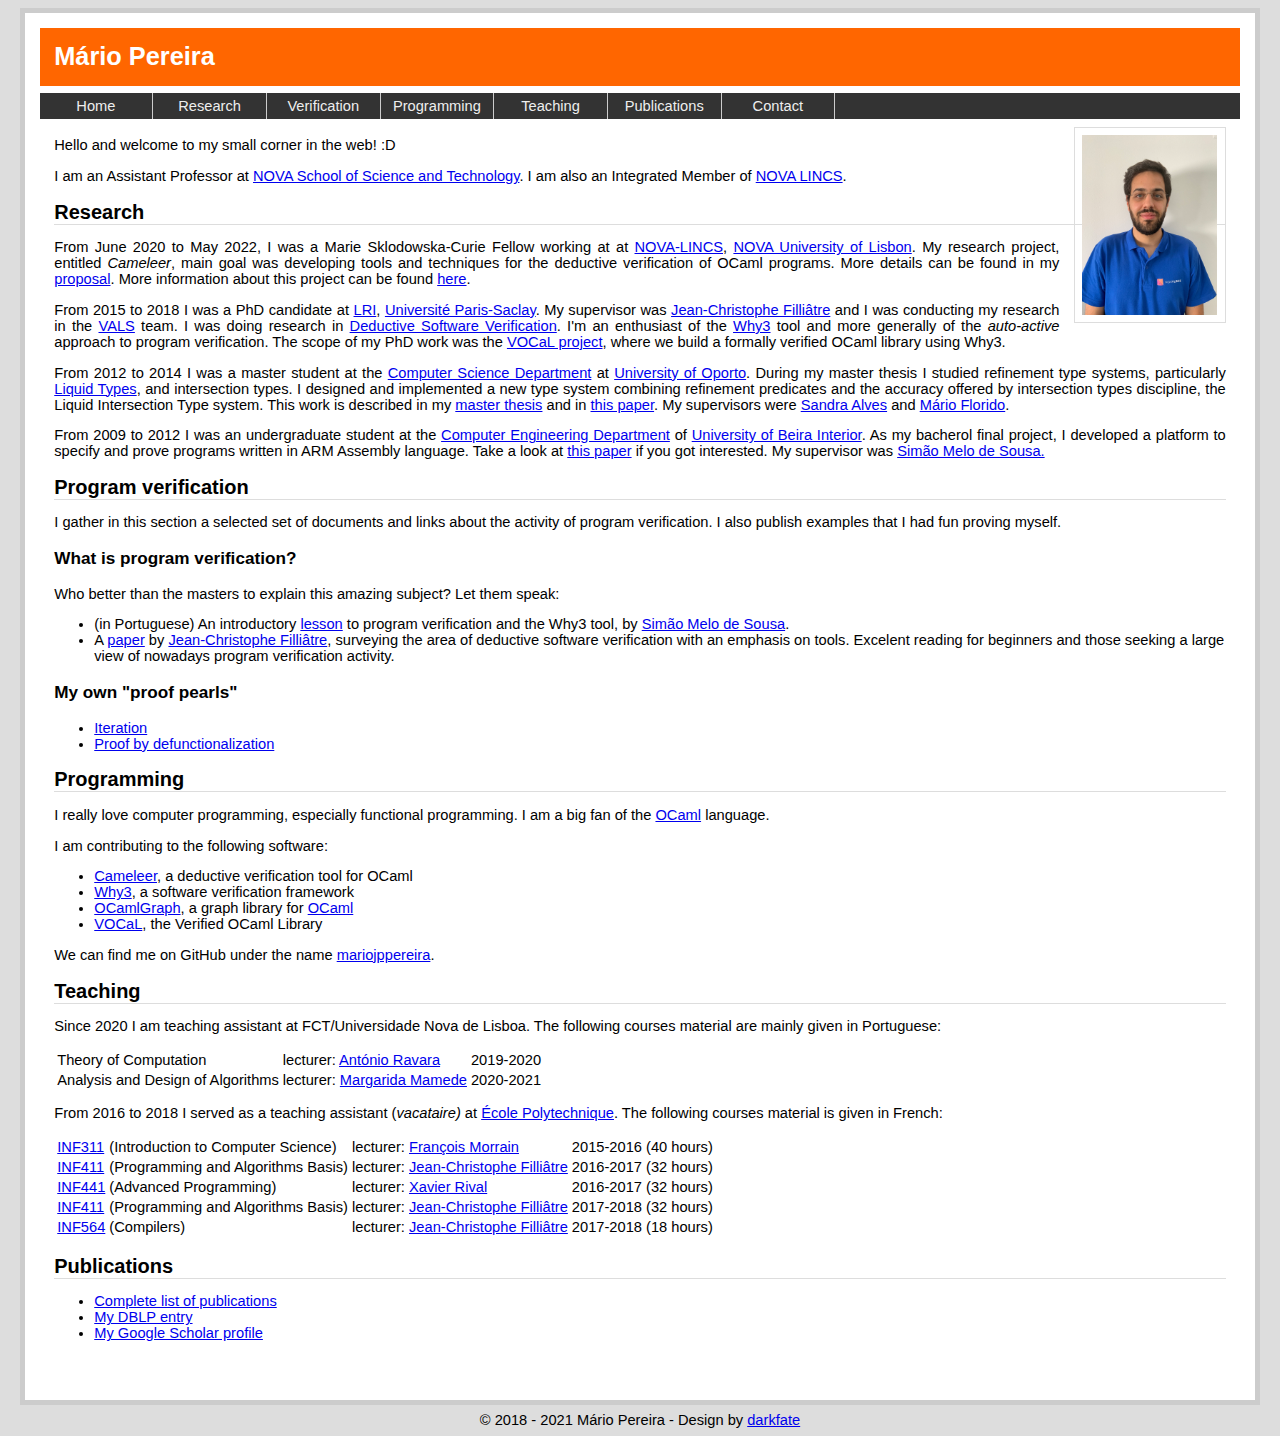
<file: index.html>
<!DOCTYPE html PUBLIC "-//W3C//DTD XHTML 1.0 Strict//EN"
 "http://www.w3.org/TR/xhtml1/DTD/xhtml1-strict.dtd">

<html xmlns="http://www.w3.org/1999/xhtml" xml:lang="en" lang="en">
  <head>
    <meta http-equiv="content-type" content="text/html; charset=utf-8" />
    <title>Mário Pereira</title>
    <link rel="stylesheet" href="css/style.css" type="text/css" media="screen" />
  </head>
  <body>

    <div id="wrap">
      <div id="header">
        <h1>Mário Pereira</h1>
      </div>

      <div id="nav">
        <ul>
	  <li><a href="#">Home</a></li>
	  <li><a href="#research">Research</a></li>
	  <li><a href="#proofs">Verification</a></li>
	  <li><a href="#programming">Programming</a></li>
	  <li><a href="#teaching">Teaching</a></li>
	  <li><a href="#pubs">Publications</a></li>
	  <li><a href="contact.html">Contact</a></li>
        </ul>
      </div>
      <div id="content">
        <a href="images/me.jpg">
          <img src="images/me.jpg" alt="me.jpg"
	       style="height:180px;width:135px;" class="fancy right"/></a>

        <p>Hello and welcome to my small corner in the web! :D</p>

        <p>I am an Assistant Professor
        at <a href="https://www.fct.unl.pt/en">NOVA School of Science and
        Technology</a>. I am also an Integrated Member
        of <a href="http://nova-lincs.di.fct.unl.pt/">NOVA LINCS</a>.</p>

          <!-- <a name="defense"></a> -->
          <!-- <h2>PhD Thesis Defense</h2> -->
          <!-- <p>You can find <a href="defense.html">here</a> information and updates on -->
            <!-- my PhD thesis defense.</p> -->

          <a name="research"></a>
          <h2>Research</h2>

        <p>From June 2020 to May 2022, I was a Marie Sklodowska-Curie Fellow
          working at
          at <a href="http://nova-lincs.di.fct.unl.pt/">NOVA-LINCS</a>,
          <a href="https://www.unl.pt/en">NOVA University of Lisbon</a>. My
          research project, entitled <i>Cameleer</i>, main goal was developing
          tools and techniques for the deductive verification of OCaml
          programs. More details can be found in
          my <a href="897873_Cameleer_ESR.pdf">proposal</a>. More information
          about this project can be found <a href="cameleer.html">here</a>.

        <p>From 2015 to 2018 I was a PhD candidate
	  at <a href="https://www.lri.fr">LRI</a>,
	  <a href="https://www.universite-paris-saclay.fr/en">Université
	    Paris-Saclay</a>. My supervisor
	  was <a href="https://www.lri.fr/~filliatr">Jean-Christophe
	    Filliâtre</a> and I was conducting my research in
	  the <a href="https://vals.lri.fr">VALS</a> team.
          I was doing research in
	  <a href="http://proval.lri.fr/publications/filliatre11sttt.pdf">
	    Deductive Software Verification</a>. I'm an enthusiast of
	  the <a href="http://why3.lri.fr">Why3</a> tool and more
	  generally of the <i>auto-active</i> approach to program
	  verification. The scope of my PhD work was
	  the <a href="https://vocal.lri.fr">VOCaL project</a>, where we build a
	  formally verified OCaml library using Why3.</p>

        <p>From 2012 to 2014 I was a master student at
	  the <a href="http://www.dcc.fc.up.pt">Computer Science
	    Department</a> at <a href="http://www.up.pt">University of
	    Oporto</a>. During my master thesis I studied refinement type
	  systems,
	  particularly
	  <a href="http://goto.ucsd.edu/~rjhala/liquid/haskell/blog/about/">Liquid
	    Types</a>, and intersection types. I designed and
	  implemented a new type system combining refinement
	  predicates and the accuracy offered by intersection types
	  discipline, the Liquid Intersection Type system. This work
	  is described in my
	  <a href="https://repositorio-aberto.up.pt/bitstream/10216/75622/2/31976.pdf"> master
	    thesis</a> and
	  in <a href="http://arxiv.org/abs/1503.04908">this
	    paper</a>. My supervisors
	  were <a href="http://www.dcc.fc.up.pt/~sandra/Home/Home.html">Sandra
	    Alves</a> and <a href="http://www.dcc.fc.up.pt/~amf/">Mário
	    Florido</a>.</p>

        <p>From 2009 to 2012 I was an undergraduate student at
	  the <a href="http://www.di.ubi.pt">Computer Engineering
	    Department</a> of <a href="http://www.ubi.pt">University of Beira
	    Interior</a>. As my bacherol final project, I developed a platform
	  to specify and prove programs written in ARM Assembly
	  language. Take a look
	  at <a href="http://dl.acm.org/citation.cfm?doid=2554850.2555012">this
	    paper</a> if you got interested. My supervisor
	  was <a href="http://www.di.ubi.pt/~desousa">Simão Melo de
	    Sousa.</a></p>

        <a name="proofs"></a>
        <h2>Program verification</h2>

        <p> I gather in this section a selected set of documents and links
          about the activity of program verification. I also publish examples
          that I had fun proving myself.</p>

        <h3>What is program verification?</h3>

        Who better than the masters to explain this amazing subject? Let
        them speak:

        <ul>
	  <li>(in Portuguese) An
	    introductory <a href="http://www.di.ubi.pt/~desousa/why3/">lesson</a>
	    to program verification and the Why3 tool,
	    by <a href="http://www.di.ubi.pt/~desousa">Simão Melo de
	      Sousa</a>.</li>
	  <li>A <a href="http://proval.lri.fr/publications/filliatre11sttt.pdf">
	      paper</a> by <a href="https://www.lri.fr/~filliatr/">Jean-Christophe
	      Filliâtre</a>, surveying the area of deductive software
	    verification with an emphasis on tools. Excelent reading
	    for beginners and those seeking a large view of nowadays
	    program verification activity. </li>
        </ul>

        <h3>My own "proof pearls"</h3>

        <ul>
	  <li><a href="iteration/">Iteration</a></li>
	  <li><a href="defunc/index.html">Proof by defunctionalization</a></li>
        </ul>

        <a name="programming"></a>
        <h2>Programming</h2>

        <p>I really love computer programming, especially functional
	  programming. I am a big fan of
	  the <a href="http://ocaml.org/">OCaml</a> language.</p>

        <p>I am contributing to the following software:</p>

        <ul>
          <li><a href="https://github.com/ocaml-gospel/cameleer">Cameleer</a>,
            a deductive verification tool for OCaml</li>
	  <li><a href="http://why3.lri.fr/">Why3</a>, a software
	    verification framework</li>
	  <li><a href="http://ocamlgraph.lri.fr/">OCamlGraph</a>, a
	    graph library for <a href="http://ocaml.org/">OCaml</a></li>
	  <li><a href="https://vocal.lri.fr">VOCaL</a>, the Verified
	    OCaml Library</li>
        </ul>
        <p></p>

        <p>We can find me on GitHub under the name
          <a href="https://github.com/mariojppereira">mariojppereira</a>.<!--  and on -->
          <!-- GitLab under the -->
          <!-- name <a href="https://gitlab.inria.fr/mparreir">mparreir</a>. --></p>

        <a name="teaching"></a>
        <h2>Teaching</h2>

        <p> Since 2020 I am teaching assistant at FCT/Universidade Nova de
          Lisboa. The following courses material are mainly given in
          Portuguese:</p>

        <table>
          <tr>
            <td>Theory of Computation</td>
            <td>lecturer: <a href="http://ctp.di.fct.unl.pt/~aravara/">António
                Ravara</td>
            <td>2019-2020</td>
            </tr>
          <tr>
            <td>Analysis and Design of Algorithms</td>
            <td>lecturer: <a href="https://nova-lincs.di.fct.unl.pt/person/23">Margarida
            Mamede</td>
            <td>2020-2021</td>
            </tr>
          </table>

          <p>From 2016 to 2018 I served as a teaching assistant
            (<i>vacataire)</i> at
            <a href="https://www.polytechnique.edu/">École
	      Polytechnique</a>. The following courses material is given in
	    French:</p>
          <table>
	    <tr>
	      <td><a href="http://www.enseignement.polytechnique.fr/informatique/INF311/">INF311</a></td>
	      <td>(Introduction to Computer Science)</td>
	      <td>lecturer:
	        <a href="http://www.lix.polytechnique.fr/Labo/Francois.Morain/">
	          François Morrain</a></td>
	      <td>2015-2016 (40 hours)</td></tr>
	    <tr>
	      <td><a href="http://www.enseignement.polytechnique.fr/informatique/INF411/">INF411</a></td>
	      <td>(Programming and Algorithms Basis)</td>
	      <td>lecturer:
	        <a href="https://www.lri.fr/~filliatr/">
	          Jean-Christophe Filliâtre</a></td>
	      <td>2016-2017 (32 hours)</td></tr>
	    <tr>
	      <td><a href="https://www.enseignement.polytechnique.fr/informatique/INF441/">INF441</a></td>
	      <td>(Advanced Programming)</td>
	      <td>lecturer:
	        <a href="http://www.di.ens.fr/~rival/">
	          Xavier Rival</a></td>
	      <td>2016-2017 (32 hours)</td></tr>
	    <tr><td><a href="http://www.enseignement.polytechnique.fr/informatique/INF411/">INF411</a></td>
	      <td>(Programming and Algorithms Basis)</td>
	      <td>lecturer:
	        <a href="https://www.lri.fr/~filliatr/">
	          Jean-Christophe Filliâtre</a></td>
	      <td>2017-2018 (32 hours)</td></tr>
	    <tr>
	      <td><a href="http://www.enseignement.polytechnique.fr/informatique/INF564/">INF564</a></td>
	      <td>(Compilers)</td>
	      <td>lecturer:
	        <a href="https://www.lri.fr/~filliatr/">
	          Jean-Christophe Filliâtre</a></td>
	      <td>2017-2018 (18 hours)</td></tr>
          </table>

          <a name="pubs"></a>
          <h2>Publications</h2>
          <ul>
	    <li><a href="pereira.html">
	        Complete list of publications</a></li>
	    <li><a href="http://dblp.uni-trier.de/pers/hd/p/Pereira:M=aacute=rio">My
	        DBLP entry</a></li>
	    <li><a href="https://scholar.google.fr/citations?user=KBd-9yUAAAAJ&hl=en">My
	        Google Scholar profile</a></li>
          </ul>

        </div>
        </div>
        <div id="footer">
          &copy; 2018 - 2021 Mário Pereira - Design
          by <a href="http://darkfate.info/">darkfate</a>
        </div>
        </body>
      </html>
</file>
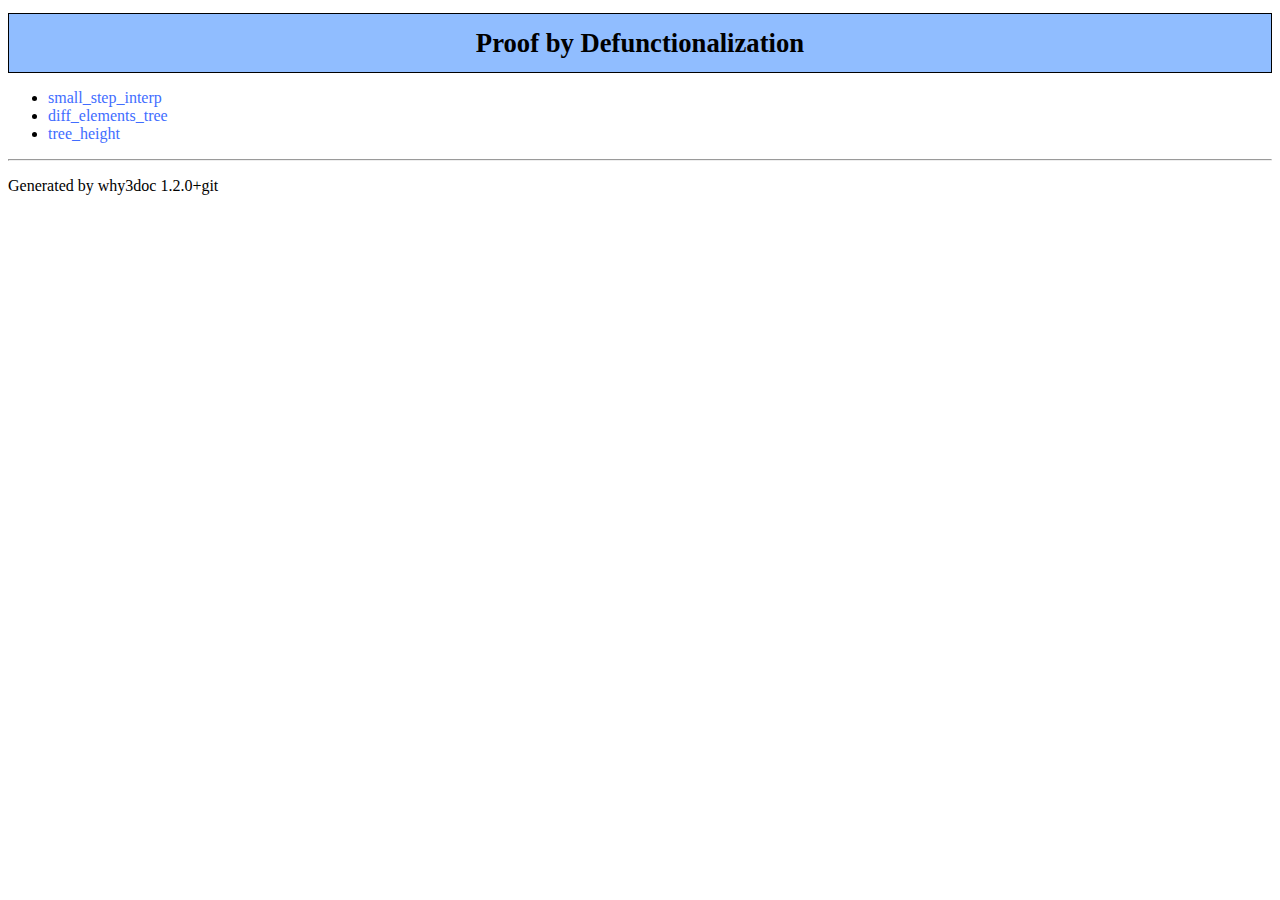
<file: defunc/index.html>
<!DOCTYPE HTML PUBLIC "-//W3C//DTD HTML 4.01//EN"
"http://www.w3.org/TR/html4/strict.dtd">
<html>
<head>
<meta http-equiv="Content-Type" content="text/html;charset=utf-8">
<link rel="stylesheet" href="style.css" type="text/css">
<title>Proof by Defunctionalization</title>
</head>
<body>
<div class="why3doc">
<h1>Proof by Defunctionalization</h1>
<ul>
<li> <a href="small_step_interp.html">small_step_interp</a>  </li>
<li> <a href="diff_elements_tree.html">diff_elements_tree</a>  </li>
<li> <a href="tree_height.html">tree_height</a>  </li>
</ul>
</div>
<hr>
<p>Generated by why3doc 1.2.0+git</p>
</body>
</html>
</file>
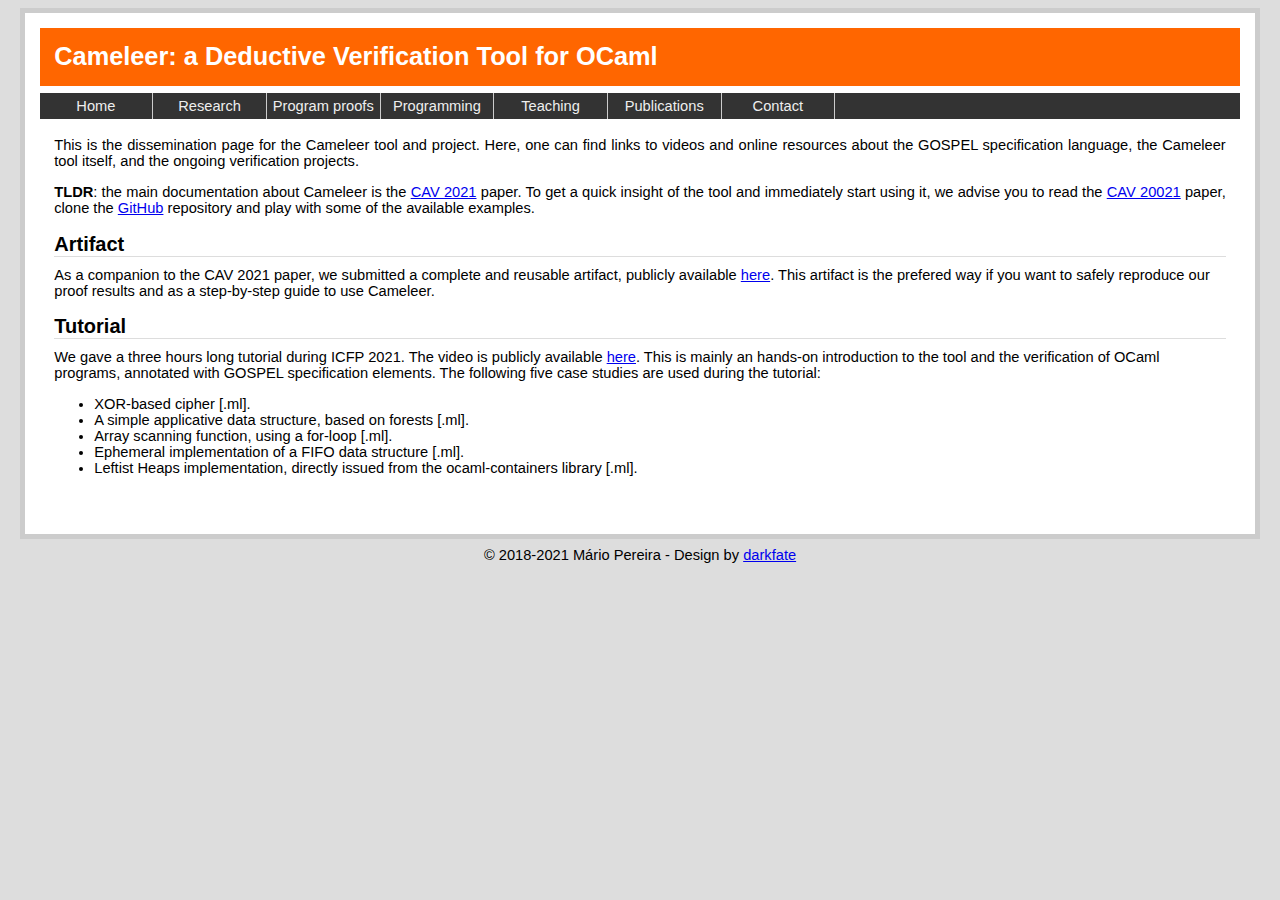
<file: cameleer.html>
<!DOCTYPE html PUBLIC "-//W3C//DTD XHTML 1.0 Strict//EN"
 "http://www.w3.org/TR/xhtml1/DTD/xhtml1-strict.dtd">

<html xmlns="http://www.w3.org/1999/xhtml" xml:lang="en" lang="en">
  <head>
    <meta http-equiv="content-type" content="text/html; charset=utf-8" />
    <title>Cameleer</title>
    <link rel="stylesheet" href="css/style.css" type="text/css" media="screen" />
  </head>
  <body>

    <div id="wrap">
      <div id="header">
        <h1>Cameleer: a Deductive Verification Tool for OCaml</h1>
      </div>

      <div id="nav">
        <ul>
	  <li><a href="index.html">Home</a></li>
	  <li><a href="index.html#research">Research</a></li>
	  <li><a href="index.html#proofs">Program proofs</a></li>
	  <li><a href="index.html#programming">Programming</a></li>
	  <li><a href="index.html#teaching">Teaching</a></li>
	  <li><a href="index.html#pubs">Publications</a></li>
	  <li><a href="#">Contact</a></li>
        </ul>
      </div>

      <div id="content">

        <p>This is the dissemination page for the Cameleer tool and
          project. Here, one can find links to videos and online resources about
          the GOSPEL specification language, the Cameleer tool itself, and the
          ongoing verification projects.</p>

        <p><b>TLDR</b>: the main documentation about Cameleer is
          the <a href="papers/cameleer_cav21.pdf">CAV 2021</a> paper. To get a
          quick insight of the tool and immediately start using it, we advise
          you to read the <a href="papers/cameleer_cav21.pdf">CAV 20021</a>
          paper, clone
          the <a href="https://github.com/ocaml-gospel/cameleer">GitHub</a>
          repository and play with some of the available examples.</p>

        <a name="artifact"></a>
        <h2>Artifact</h2>

        As a companion to the CAV 2021 paper, we submitted a complete and
        reusable artifact, publicly
        available <a href="cav2021_ae.html">here</a>. This artifact is the
        prefered way if you want to safely reproduce our proof results and as a
        step-by-step guide to use Cameleer.

        <a name="tutorial"></a>
        <h2>Tutorial</h2>

        We gave a three hours long tutorial during ICFP 2021. The video is
        publicly
        available <a href="https://www.youtube.com/watch?v=frMKr-5RaD4">here</a>. This
        is mainly an hands-on introduction to the tool and the verification of
        OCaml programs, annotated with GOSPEL specification elements. The
        following five case studies are used during the tutorial:
        <ul>
          <li>XOR-based cipher [.ml].</li>
          <li>A simple applicative data structure, based on forests [.ml].</li>
          <li>Array scanning function, using a for-loop [.ml].</li>
          <li>Ephemeral implementation of a FIFO data structure [.ml].</li>
          <li>Leftist Heaps implementation, directly issued from the
          ocaml-containers library [.ml].</li>
        </ul>

      </div>
    </div>
    <div id="footer">
      &copy; 2018-2021 Mário Pereira - Design
      by <a href="http://darkfate.info/">darkfate</a>
    </div>
  </body>
</html>
</file>
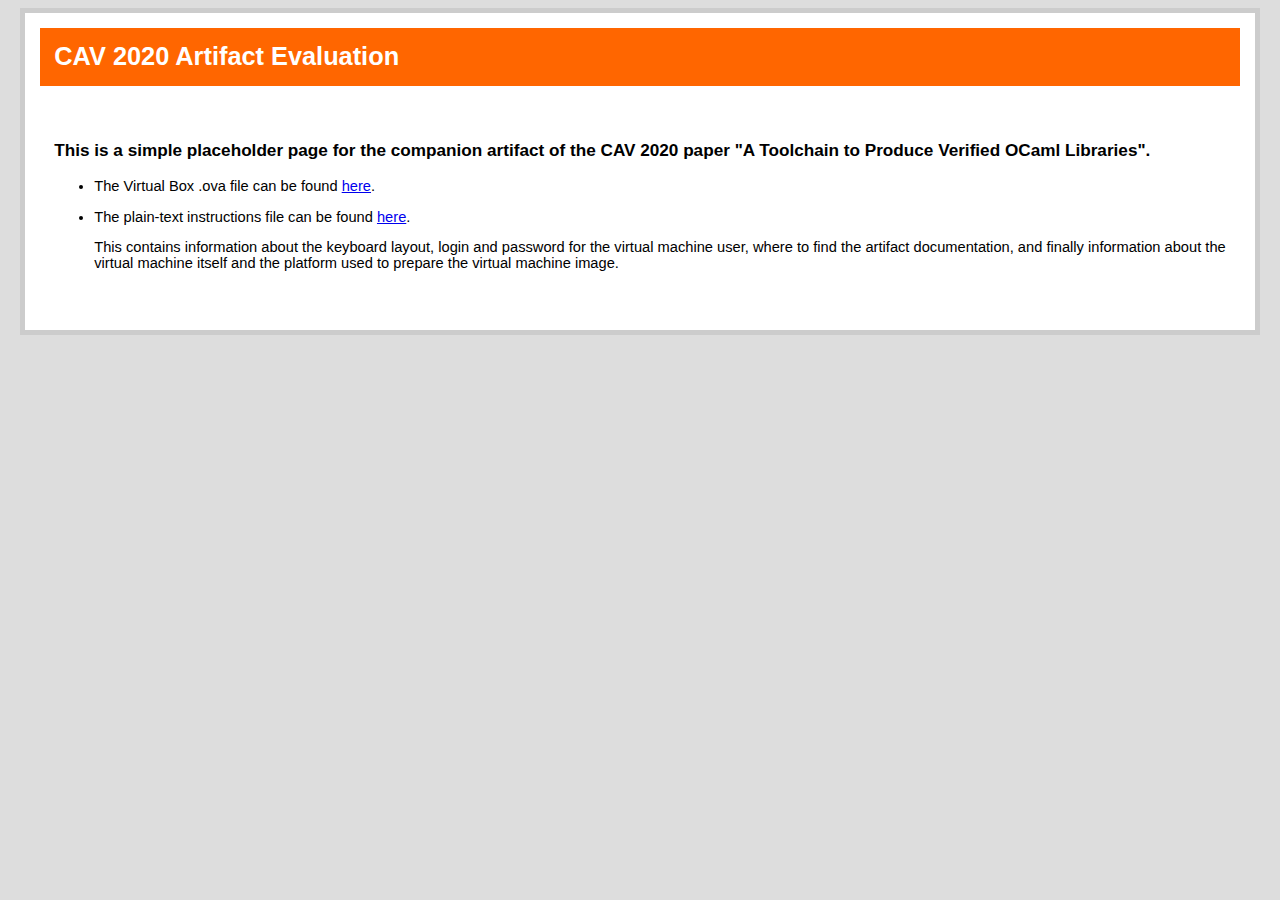
<file: cav2020_ae.html>
<!DOCTYPE html PUBLIC "-//W3C//DTD XHTML 1.0 Strict//EN"
    "http://www.w3.org/TR/xhtml1/DTD/xhtml1-strict.dtd">

<html xmlns="http://www.w3.org/1999/xhtml" xml:lang="en" lang="en">
<head>
<meta http-equiv="content-type" content="text/html; charset=utf-8" />
<title>CAV 2020 Artifact Evaluation</title>
<link rel="stylesheet" href="css/style.css" type="text/css" media="screen" />
</head>
<body>
  <div id="wrap">
    <div id="header">
      <h1>CAV 2020 Artifact Evaluation</h1>
    </div>

    <div id="content">
      <h3>This is a simple placeholder page for the companion artifact of the
      CAV 2020 paper "A Toolchain to Produce Verified OCaml Libraries".</h3>
      <ul>
	<li>The Virtual Box .ova file can be found
	<a href="https://drive.google.com/open?id=1v3WN_F_FEbHJU_ZxHUiegtiEeDhXTGFT">here</a>.<p></p></li>
	<li><p>The plain-text instructions file can be
	    found <a href=README.md>here</a>.</p>
          <p>This contains information about the keyboard layout, login and
	password for the virtual machine user, where to find the artifact
	documentation, and finally information about the virtual machine itself
	and the platform used to prepare the virtual machine
	image.</p></li><p></p>
      </ul>
    </div>
</body>
</html>
</file>
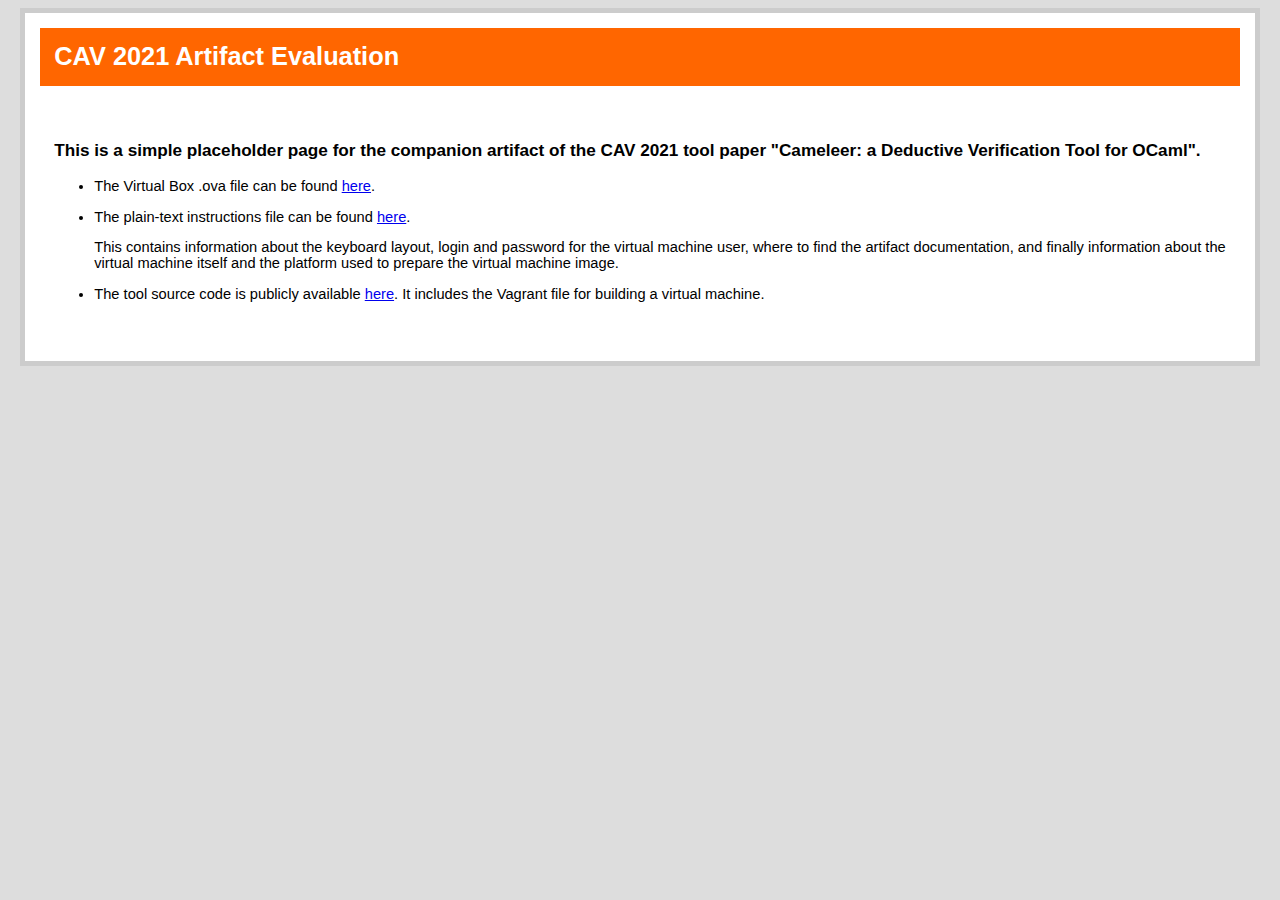
<file: cav2021_ae.html>
<!DOCTYPE html PUBLIC "-//W3C//DTD XHTML 1.0 Strict//EN"
    "http://www.w3.org/TR/xhtml1/DTD/xhtml1-strict.dtd">

<html xmlns="http://www.w3.org/1999/xhtml" xml:lang="en" lang="en">
<head>
<meta http-equiv="content-type" content="text/html; charset=utf-8" />
<title>CAV 2021 Artifact Evaluation</title>
<link rel="stylesheet" href="css/style.css" type="text/css" media="screen" />
</head>
<body>
  <div id="wrap">
    <div id="header">
      <h1>CAV 2021 Artifact Evaluation</h1>
    </div>

    <div id="content">
      <h3>This is a simple placeholder page for the companion artifact of the
      CAV 2021 tool paper "Cameleer: a Deductive Verification Tool for
      OCaml".</h3>
      <ul>
	<li>The Virtual Box .ova file can be found
	<a href="http://doi.org/10.5281/zenodo.4724119">here</a>.<p></p></li>

	<li><p>The plain-text instructions file can be
	    found <a href=README.md>here</a>.</p>

          <p>This contains information about the keyboard layout, login and
	password for the virtual machine user, where to find the artifact
	documentation, and finally information about the virtual machine itself
	and the platform used to prepare the virtual machine
	image.</p></li>

        <li><p>The tool source code is publicly
        available <a href="https://github.com/ocaml-gospel/cameleer">here</a>. It
        includes the Vagrant file for building a virtual machine.</p></li>
      </ul>
    </div>
</body>
</html>
</file>
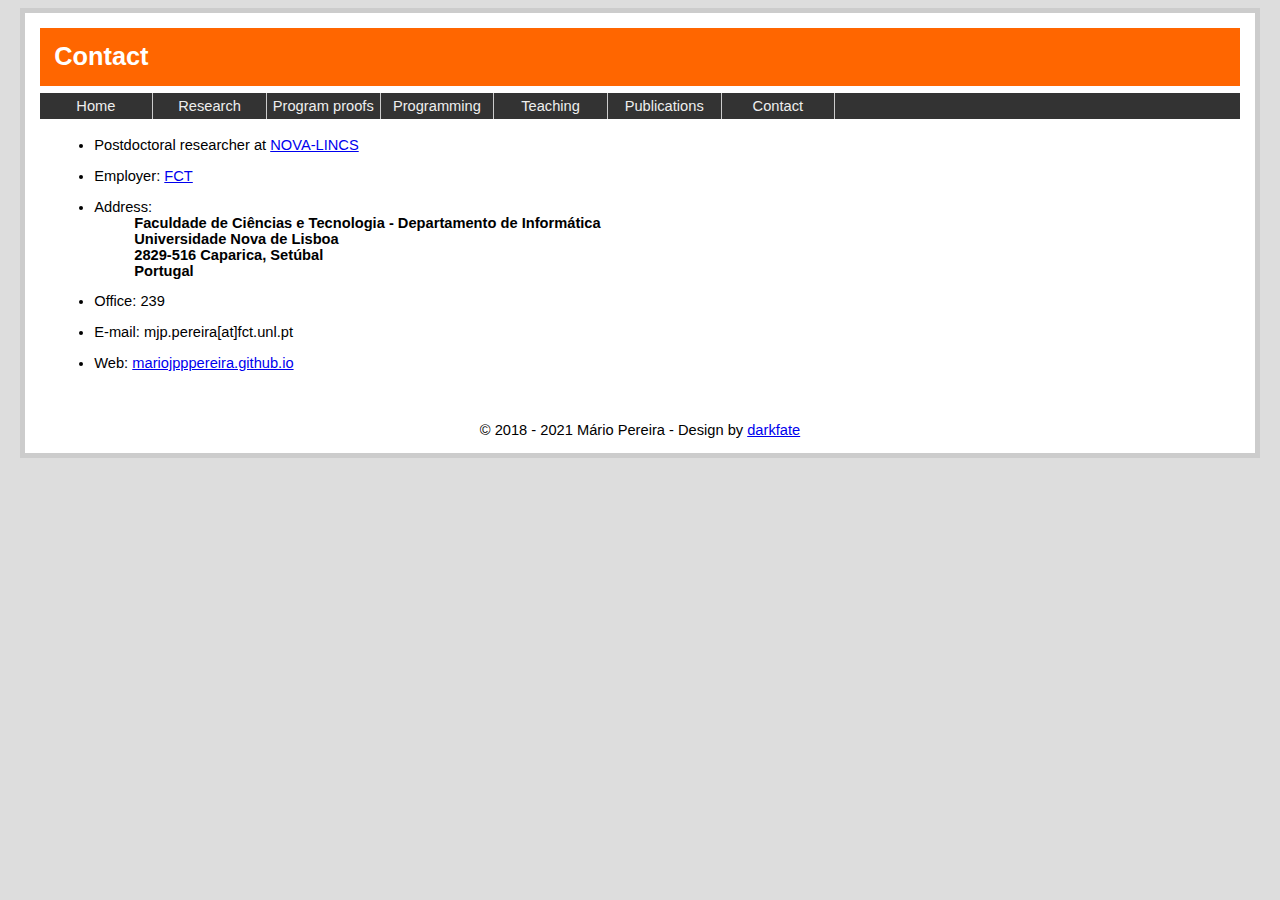
<file: contact.html>
<!DOCTYPE html PUBLIC "-//W3C//DTD XHTML 1.0 Strict//EN"
    "http://www.w3.org/TR/xhtml1/DTD/xhtml1-strict.dtd">

<html xmlns="http://www.w3.org/1999/xhtml" xml:lang="en" lang="en">
<head>
<meta http-equiv="content-type" content="text/html; charset=utf-8" />
<title>Contact</title>
<link rel="stylesheet" href="css/style.css" type="text/css" media="screen" />
</head>
<body>
  <div id="wrap">
    <div id="header">
      <h1>Contact</h1>
    </div>

    <div id="nav">
      <ul>
	<li><a href="index.html">Home</a></li>
	<li><a href="index.html#research">Research</a></li>
	<li><a href="index.html#proofs">Program proofs</a></li>
	<li><a href="index.html#programming">Programming</a></li>
	<li><a href="index.html#teaching">Teaching</a></li>
	<li><a href="index.html#pubs">Publications</a></li>
	<li><a href="#">Contact</a></li>
      </ul>
    </div>

    <div id="content">
      <ul>
	<li>Postdoctoral researcher
	at <a href="http://nova-lincs.di.fct.unl.pt/">NOVA-LINCS</a><p></p></li>
	<li>Employer: <a href="http://www.fct.pt">FCT</a><p></p></li>
	<li>Address:
	  <dl>
            <dd><b>Faculdade de Ciências e Tecnologia - Departamento de
            Informática</b></dd>
	    <dd><b>Universidade Nova de Lisboa</b><dd>
	    <dd><b>2829-516 Caparica, Setúbal</b></dd>
	    <dd><b>Portugal</b></dd>
	  </dl><p></p></li>
	<li>Office: 239</li><p></p>
	<li>E-mail: mjp.pereira[at]fct.unl.pt</li><p></p>
	<li>Web: <a href="https://mariojppereira.github.io">
	    mariojpppereira.github.io</a></li><p></p>
      </ul>
    </div>
  <div id="footer">
    &copy; 2018 - 2021 Mário Pereira - Design
    by <a href="http://darkfate.info/">darkfate</a>
  </div>
</body>
</html>
</file>
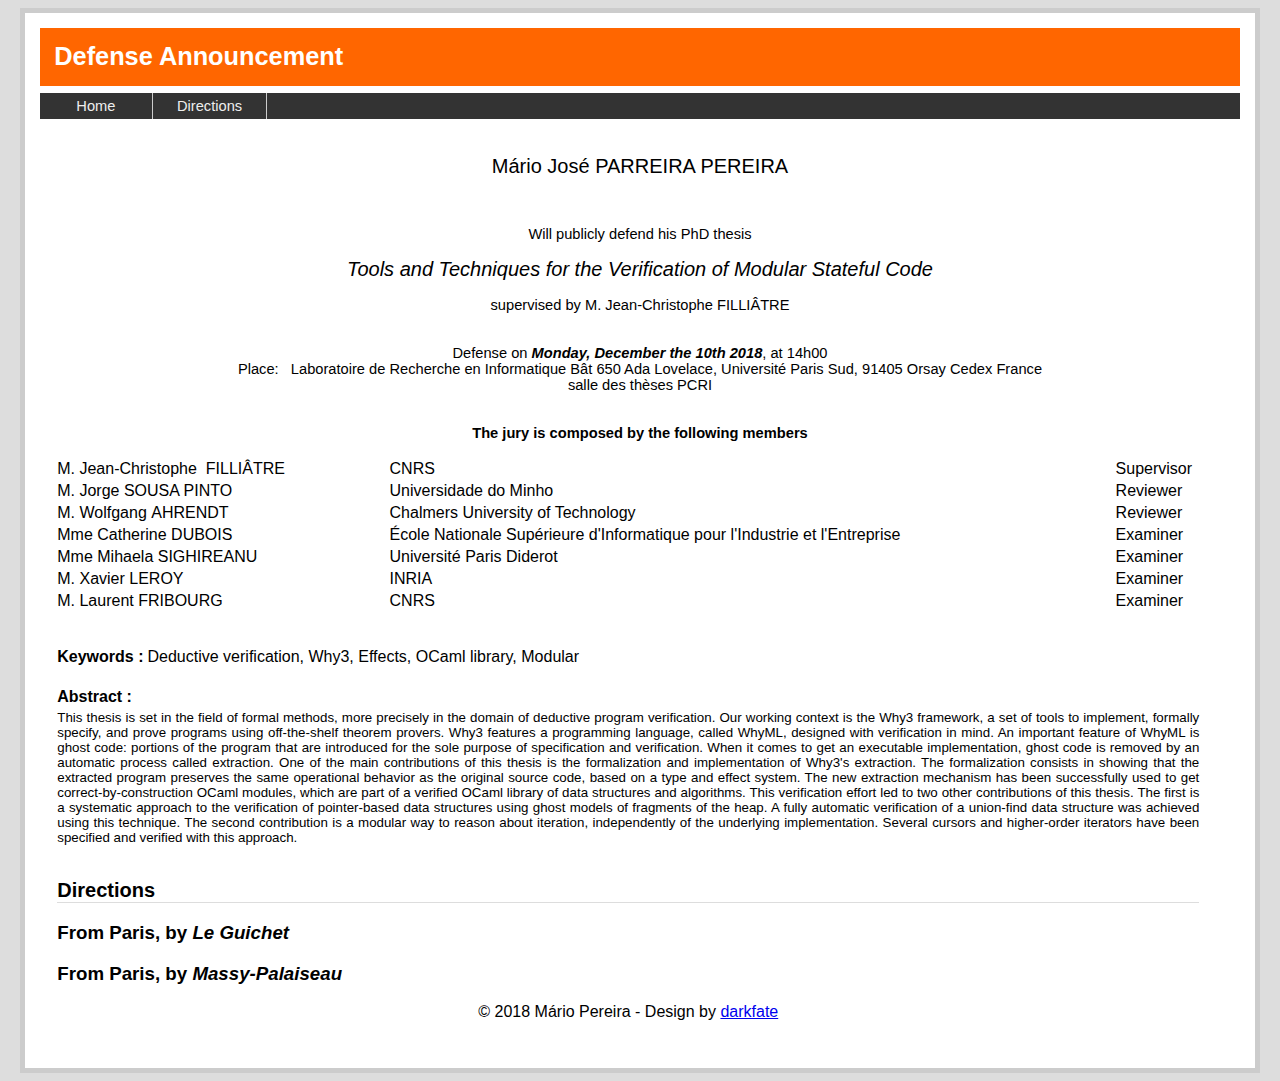
<file: defense.html>
<html xmlns="http://www.w3.org/1999/xhtml" lang="fr-FR" xml:lang="fr-FR">
  <head>
    <title>Defense details</title>
    <link rev="made" href="mailto:adum%40contact.asso.fr" />
    <meta name="author" content="Association Contact" />
    <meta name="copyright" content="Adum - Association Contact - &copy; " />
    <meta name="keywords" content="Soutenance" />
    <link rel="stylesheet" type="text/css" href="css/style.css" media="print, screen"/>
    <!--/* <![CDATA[ */
        *{background-color:#ffffff !important;}


        /* ]]> */-->
</style>
<meta http-equiv="content-type" content="text/html; charset=utf-8" />
<script src="https://ajax.googleapis.com/ajax/libs/jquery/3.3.1/jquery.min.js"></script>
</head>

<body>

  <div id="wrap">
    <div id="header"><h1>Defense Announcement</h1></div>

    <div id="nav">
      <ul>
	<li><a href="index.html">Home</a></li>
        <li><a href="#directions">Directions</a></li>
      </ul>
    </div>

    <div id="content">
      <center>
        <br><br>  <span style='font-size:15pt; '>Mário José PARREIRA PEREIRA</span><br><br>
        <br><br>Will publicly defend his PhD thesis<br><br>
        <i style='font-size:15pt;' >Tools and Techniques for the Verification of
          Modular Stateful Code</i>
        <br/><br/>supervised by M. Jean-Christophe FILLIÂTRE<br />
        <br /><br/>Defense on <b><i>Monday, December the 10th 2018</i></b>, at
          14h00</b>

<br />Place: &nbsp; Laboratoire de Recherche en Informatique
Bât 650 Ada Lovelace, Université Paris Sud, 91405 Orsay Cedex France
<br/>salle des thèses PCRI <br><br/><br/>
<b>The jury is composed by the following members</b><br><br>
</center><table width=100% border=0><tr>
    <td>M. Jean-Christophe&nbsp;<span style="text-transform:uppercase;">
    FILLIâTRE</span>
    </td><td>&nbsp;</td> <td>CNRS</td><td>&nbsp;</td> <td>Supervisor</td>
  </tr><tr>

    <td>M. Jorge&nbsp;<span style="text-transform:uppercase;">SOUSA PINTO</span> </td><td>&nbsp;</td>
    <td>Universidade do Minho</td><td>&nbsp;</td> <td>Reviewer</td>
  </tr><tr>

    <td>M. Wolfgang&nbsp;<span style="text-transform:uppercase;">AHRENDT</span> </td><td>&nbsp;</td>
    <td>Chalmers University of Technology</td><td>&nbsp;</td> <td>Reviewer</td>
  </tr><tr>

    <td>Mme Catherine&nbsp;<span style="text-transform:uppercase;">DUBOIS</span> </td><td>&nbsp;</td>
    <td>École Nationale Supérieure d'Informatique pour l'Industrie et l'Entreprise</td><td>&nbsp;</td>
    <td>Examiner </td>
  </tr><tr>

    <td>Mme
      Mihaela&nbsp;<span style="text-transform:uppercase;">SIGHIREANU</span> </td><td>&nbsp;</td>
    <td>Université Paris Diderot</td><td>&nbsp;</td>
    <td>Examiner </td>

  </tr><tr>
    <td>M. Xavier&nbsp;<span style="text-transform:uppercase;">LEROY</span> </td><td>&nbsp;</td>
    <td>INRIA</td><td>&nbsp;</td>
    <td>Examiner </td>

  </tr><tr>
    <td>M. Laurent&nbsp;<span style="text-transform:uppercase;">FRIBOURG</span> </td><td>&nbsp;</td>
    <td>CNRS</td><td>&nbsp;</td>
    <td>Examiner </td>

</tr></table><br /><br /></center>
<table><tr><td valign='top'><b>Keywords&nbsp;:</b> </td><td valign="top">
      Deductive verification, Why3, Effects, OCaml library,
      Modular</td></tr></table><br />
<table width="98%" border=0><tr><td><b>Abstract&nbsp;:</b>
      &nbsp;</td></tr>
  <tr><td><div style="font-size:10.0pt;text-align:justify;">
        This thesis is set in the field of formal
        methods, more precisely in the domain of deductive program
        verification. Our working context is the Why3 framework, a set of
        tools to implement, formally specify, and prove programs using
        off-the-shelf theorem provers. Why3 features a programming language,
        called WhyML, designed with verification in mind. An important
        feature of WhyML is ghost code: portions of the program that are
        introduced for the sole purpose of specification and
        verification. When it comes to get an executable implementation,
        ghost code is removed by an automatic process called extraction. One
        of the main contributions of this thesis is the formalization and
        implementation of Why3's extraction. The formalization consists in
        showing that the extracted program preserves the same operational
        behavior as the original source code, based on a type and effect
        system.  The new extraction mechanism has been successfully used to
        get correct-by-construction OCaml modules, which are part of a
        verified OCaml library of data structures and algorithms.  This
        verification effort led to two other contributions of this thesis.
        The first is a systematic approach to the verification of
        pointer-based data structures using ghost models of fragments of the
        heap. A fully automatic verification of a union-find data structure
        was achieved using this technique.  The second contribution is a
        modular way to reason about iteration, independently of the
        underlying implementation. Several cursors and higher-order
        iterators have been specified and verified with this
        approach.
      </div><br>

      <a name="directions">
        <h2>Directions</h2>

        <div class="text_container">
          <h3>From Paris, by <i>Le Guichet</i></h3>

          <div>
            <ul>
              <li>From Paris, take the B line from the RER service
                direction <b>St. Remy les Chevreuse</b>.
              <li>Get off at <b>Le Guichet</b> station.
              <li>Walk until the bus stop, as shown in the following map:<br>

                <iframe src="https://www.google.com/maps/embed?pb=!1m26!1m12!1m3!1d529.3483770777231!2d2.191378914862173!3d48.706201761448305!2m3!1f0!2f0!3f0!3m2!1i1024!2i768!4f13.1!4m11!3e2!4m5!1s0x47e678a48d953e11%3A0x27025592fde7ac0!2sGare+du+Guichet%2C+Rue+de+Verdun%2C+91400+Orsay!3m2!1d48.7049206!2d2.1913853999999997!4m3!3m2!1d48.706246!2d2.191648!5e1!3m2!1sen!2sfr!4v1542644765916"
                        width="600" height="450" frameborder="0" style="border:0"
                        allowfullscreen></iframe>
              <li>Take the line 9 of the bus, direction <b>Gare de
                  Jouy-en-Josas</b>
                or <b>SACLAY Cepr</b>.
              <li>Get off at <b>Université Paris-Saclay</b> station.
              <li>Walk until the <b>LRI, Laboratoire de Recherche en
                  Informatique</b>, as shown in the following map:<br>
                <iframe src="https://www.google.com/maps/embed?pb=!1m26!1m12!1m3!1d848.4116848080681!2d2.1692728792759586!3d48.71222299870458!2m3!1f0!2f0!3f0!3m2!1i1024!2i768!4f13.1!4m11!3e2!4m3!3m2!1d48.7119463!2d2.1715173!4m5!1s0x47e67f4ee0ba7d8b%3A0x566a06a0cd1acf1d!2sLaboratoire+de+Recherche+en+Informatique%2C+B%C3%A2t+650%2C+Rue+Noetzlin%2C+Gif-sur-Yvette!3m2!1d48.7124995!2d2.1682590999999998!5e1!3m2!1sen!2sfr!4v1542655498285"
                        width="600" height="450" frameborder="0"
                        style="border:0"
                        allowfullscreen></iframe>
              <li>Once arrived at <b>LRI</b> please present yourself to the
                reception desk or call someone in the inside.
            </ul>
          </div>
        </div>

        <div class="text_container">
          <h3>From Paris, by <i>Massy-Palaiseau</i></h3>

          <div>
            <ul>
              <li>From Paris, take the B line from the RER service
                direction <b>St. Remy les Chevreuse</b>
                or <b>Massy-Palaiseau</b>.
              <li>Get off at <b>Massy-Palaiseau</b> station.
              <li>Walk until the bus stop, as shown in the following map:<br>

                <iframe src="https://www.google.com/maps/embed?pb=!1m25!1m11!1m3!1d526.0896881152771!2d2.258210810006267!3d48.72345222566405!2m2!1f0!2f0!3m2!1i1024!2i768!4f13.1!4m11!3e2!4m3!3m2!1d48.7234754!2d2.2581143999999997!4m5!1s0x47e67825d42254d3%3A0x46b4bd25a59aa0f1!2sMassy-Palaiseau+RER%2C+91300+Massy!3m2!1d48.725255!2d2.2606664999999997!5e1!3m2!1sen!2sfr!4v1542654296517"
                        width="600" height="450" frameborder="0"
                        style="border:0"
                        allowfullscreen></iframe>

              <li>Take the line 91.06 B/C of the bus, direction <b>Christ de
                  Saclay</b>.
              <li>Get off at <b>Université Paris-Saclay</b> station.
              <li>Walk until the <b>LRI, Laboratoire de Recherche en
                  Informatique</b>, as shown in the following map:<br>
                <iframe src="https://www.google.com/maps/embed?pb=!1m26!1m12!1m3!1d848.4116848080681!2d2.1692728792759586!3d48.71222299870458!2m3!1f0!2f0!3f0!3m2!1i1024!2i768!4f13.1!4m11!3e2!4m3!3m2!1d48.7119463!2d2.1715173!4m5!1s0x47e67f4ee0ba7d8b%3A0x566a06a0cd1acf1d!2sLaboratoire+de+Recherche+en+Informatique%2C+B%C3%A2t+650%2C+Rue+Noetzlin%2C+Gif-sur-Yvette!3m2!1d48.7124995!2d2.1682590999999998!5e1!3m2!1sen!2sfr!4v1542655498285"
                        width="600" height="450" frameborder="0"
                        style="border:0"
                        allowfullscreen></iframe>
              <li>Once arrived at <b>LRI</b> please present yourself to the
                reception desk or call someone in the inside.
            </ul>
          </div>
        </div>
</div>

<div id="footer">
  &copy; 2018 Mário Pereira - Design
  by <a href="http://darkfate.info/">darkfate</a>
</div>

<script type="text/javascript">
  $(document).ready(function(){
  $('.text_container').addClass("hidden");

  $('.text_container').click(function() {
  var $this = $(this);

  if ($this.hasClass("hidden")) {
  $(this).removeClass("hidden").addClass("visible");

  } else {
  $(this).removeClass("visible").addClass("hidden");
  }
  });
  });
</script>

</body>
</html>
</file>
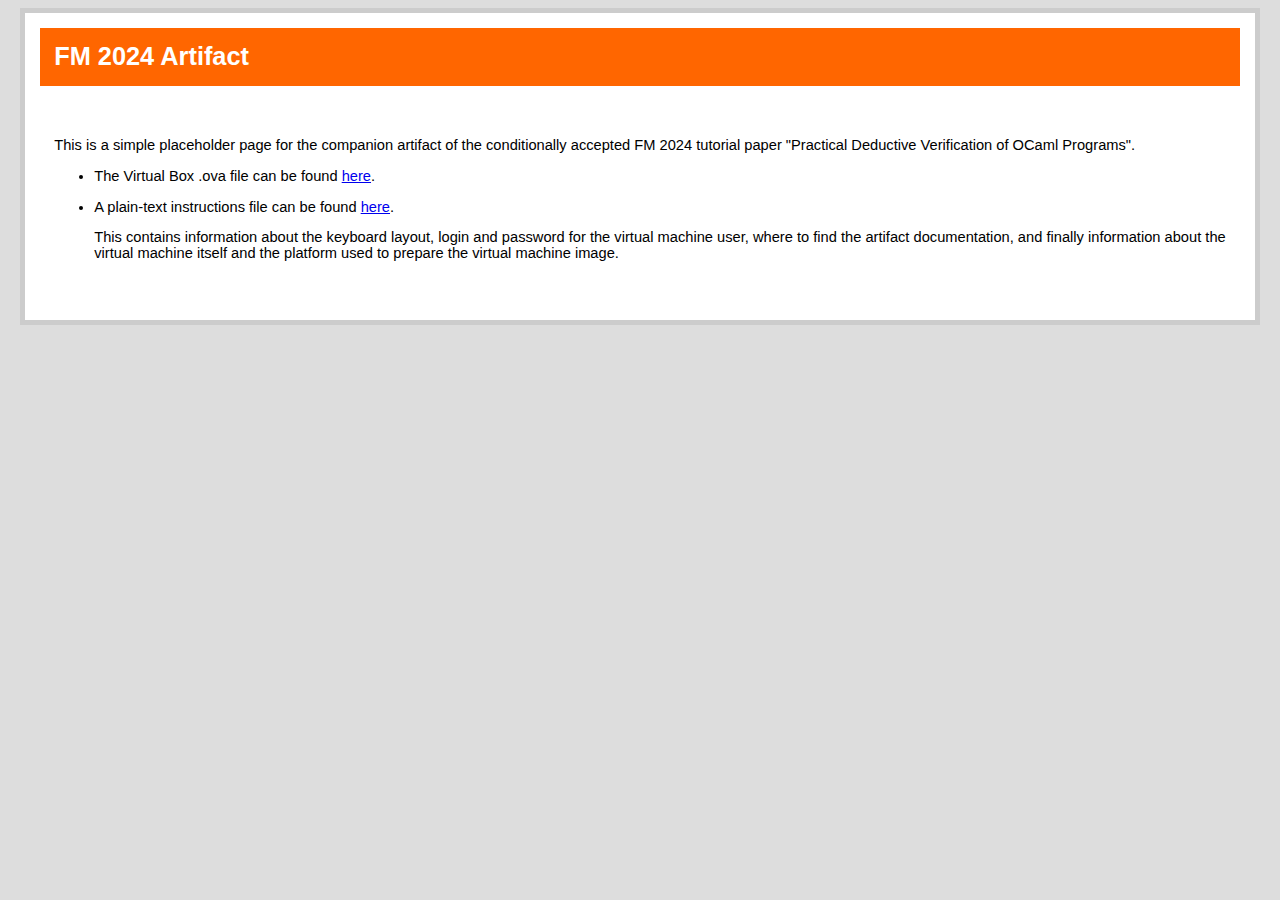
<file: fm2024_artifact.html>
<!DOCTYPE html PUBLIC "-//W3C//DTD XHTML 1.0 Strict//EN"
    "http://www.w3.org/TR/xhtml1/DTD/xhtml1-strict.dtd">

<html xmlns="http://www.w3.org/1999/xhtml" xml:lang="en" lang="en">
<head>
<meta http-equiv="content-type" content="text/html; charset=utf-8" />
<title>Formal Methods 2024 Companion Artifact</title>
<link rel="stylesheet" href="css/style.css" type="text/css" media="screen" />
</head>
<body>
  <div id="wrap">
    <div id="header">
      <h1>FM 2024 Artifact</h1>
    </div>

    <div id="content">
      <p>This is a simple placeholder page for the companion artifact of the
      conditionally accepted FM 2024 tutorial paper "Practical
      Deductive Verification of OCaml Programs".</p>

      <!-- <h2>Cameleer Repository</h3> -->

      <!-- <p>Detailed instructions on to install the tools and run it on -->
      <!--   examples:</p> -->

      <!-- <ul> -->
      <!--   <li><a href="https://github.com/ocaml-gospel/cameleer">Cameleer</a></li> -->
      <!-- </ul> -->

      <!-- <h2>Cases studies mentioned in the paper</h2> -->

      <!-- <ul> -->
      <!--   <li><a href="https://github.com/ocaml-gospel/cameleer/blob/master/examples/mergesort.ml"> -->
      <!--       Merge Routine</a></li> -->
      <!--   <li><a href="https://github.com/ocaml-gospel/cameleer/blob/master/examples/find.ml"> -->
      <!--       Find Function</a></li> -->
      <!--   <li><a href="https://github.com/ocaml-gospel/cameleer/blob/master/examples/same_fringe.ml"> -->
      <!--       Same Fringe</a></li> -->
      <!--   <li><a href="https://github.com/ocaml-gospel/cameleer/blob/master/examples/leftist_heap.ml"> -->
      <!--       Leftist Heap</a></li> -->
      <!--   <li><a href="https://github.com/ocaml-gospel/cameleer/blob/master/examples/set.ml"> -->
      <!--       OCaml Standard Library Set</a></li> -->
      <!--   <li><a href="https://github.com/ocaml-gospel/cameleer/blob/master/examples/mjrty.ml"> -->
      <!--       Boyer-Moore MJRTY Algorithm</a></li> -->
      <!--   <li><a href="https://github.com/ocaml-gospel/cameleer/blob/master/examples/union_find.ml"> -->
      <!--       Union Find</a></li> -->
      <!-- </ul> -->

      <ul>
        <li>The Virtual Box .ova file can be found
        <a href="https://zenodo.org/records/12557309">here</a>.<p></p></li>

        <li><p>A plain-text instructions file can be
            found <a href=README_fm.md>here</a>.</p>

          <p>This contains information about the keyboard layout, login and
        password for the virtual machine user, where to find the artifact
        documentation, and finally information about the virtual machine itself
        and the platform used to prepare the virtual machine
        image.</p></li>

      </ul>
    </div>
</body>
</html>
</file>
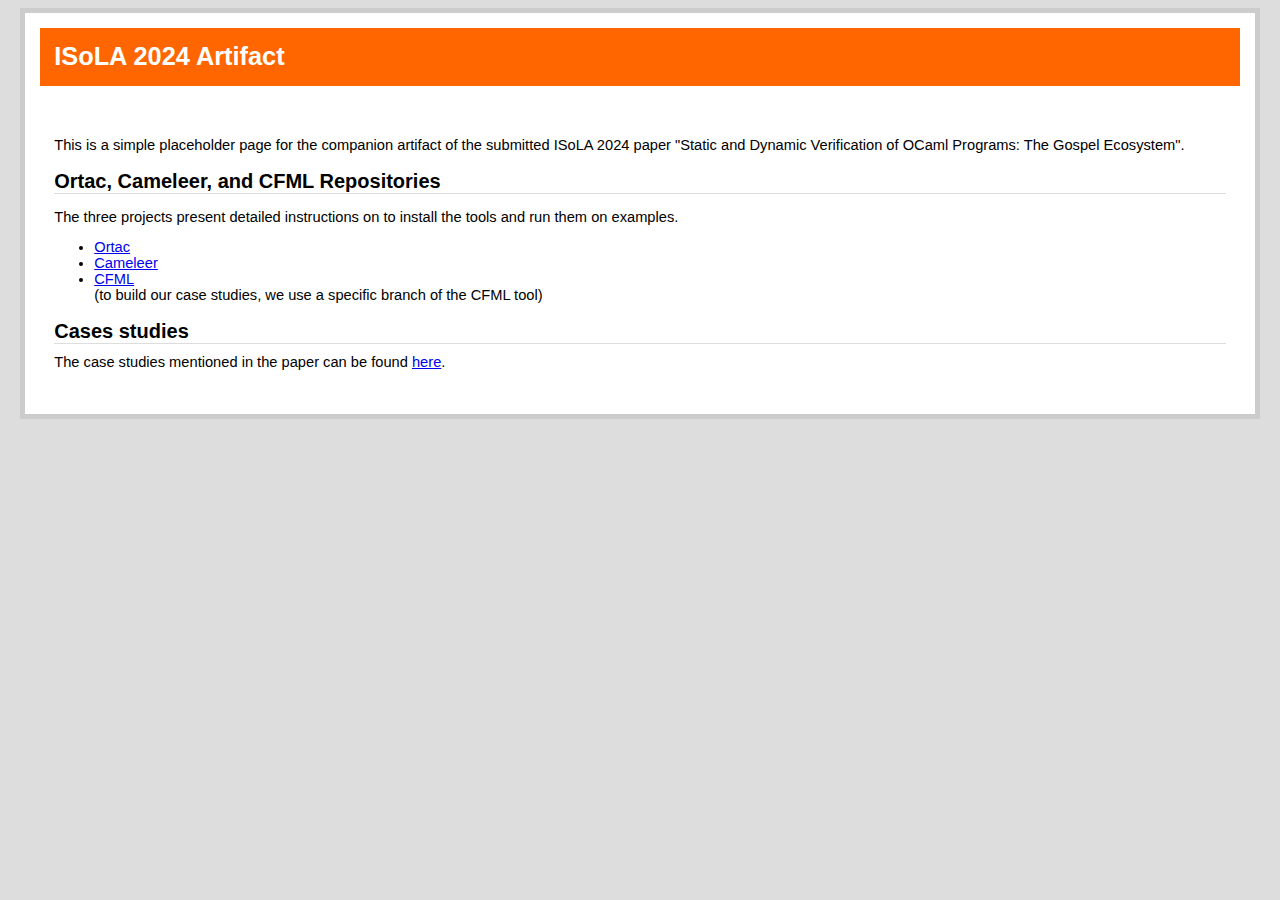
<file: isola2024_artifact.html>
<!DOCTYPE html PUBLIC "-//W3C//DTD XHTML 1.0 Strict//EN"
    "http://www.w3.org/TR/xhtml1/DTD/xhtml1-strict.dtd">

<html xmlns="http://www.w3.org/1999/xhtml" xml:lang="en" lang="en">
<head>
<meta http-equiv="content-type" content="text/html; charset=utf-8" />
<title>ISoLA 2024 Companion Artifact</title>
<link rel="stylesheet" href="css/style.css" type="text/css" media="screen" />
</head>
<body>
  <div id="wrap">
    <div id="header">
      <h1>ISoLA 2024 Artifact</h1>
    </div>

    <div id="content">
      <p>This is a simple placeholder page for the companion artifact of the
      submitted ISoLA 2024 paper "Static and Dynamic Verification of OCaml
      Programs: The Gospel Ecosystem".</p>

      <h2>Ortac, Cameleer, and CFML Repositories</h3>

      <p>The three projects present detailed instructions on to install the tools
        and run them on examples.</p>

      <ul>
        <li><a href="https://github.com/ocaml-gospel/ortac">Ortac</a></li>
        <li><a href="https://github.com/ocaml-gospel/cameleer">Cameleer</a></li>
        <li><a href="https://github.com/charguer/cfml/tree/queue">CFML</a></li>
        (to build our case studies, we use a specific branch of the CFML
        tool)
      </ul>

      <h2>Cases studies</h2>

      The case studies mentioned in the paper can be found <a href="isola_ocaml.zip">here</a>.

      <!-- <h3>Cameleer</h3> -->

      <!-- <ul> -->
      <!--   <li><a href="https://github.com/ocaml-gospel/cameleer/blob/master/examples/mergesort.ml"> -->
      <!--       Merge Routine</a></li> -->
      <!--   <li><a href="https://github.com/ocaml-gospel/cameleer/blob/master/examples/find.ml"> -->
      <!--       Find Function</a></li> -->
      <!--   <li><a href="https://github.com/ocaml-gospel/cameleer/blob/master/examples/same_fringe.ml"> -->
      <!--       Same Fringe</a></li> -->
      <!--   <li><a href="https://github.com/ocaml-gospel/cameleer/blob/master/examples/leftist_heap.ml"> -->
      <!--       Leftist Heap</a></li> -->
      <!--   <li><a href="https://github.com/ocaml-gospel/cameleer/blob/master/examples/set.ml"> -->
      <!--       OCaml Standard Library Set</a></li> -->
      <!--   <li><a href="https://github.com/ocaml-gospel/cameleer/blob/master/examples/mjrty.ml"> -->
      <!--       Boyer-Moore MJRTY Algorithm</a></li> -->
      <!--   <li><a href="https://github.com/ocaml-gospel/cameleer/blob/master/examples/union_find.ml"> -->
      <!--       Union Find</a></li> -->
      <!-- </ul> -->

      <!-- <h3>CFML</h3> -->

      <!-- <ul> -->
      <!--   <li><a href="https://github.com/charguer/cfml/tree/queue/examples/MList"> -->
      <!--       Linked-lists -->
      <!--   </a></li> -->
      <!--   <li><a href="https://github.com/charguer/cfml/tree/queue/examples/Queue"> -->
      <!--       OCaml Standard Library Queue -->
      <!--   </a></li> -->
      <!-- </ul> -->

    </div>
</body>
</html>
</file>
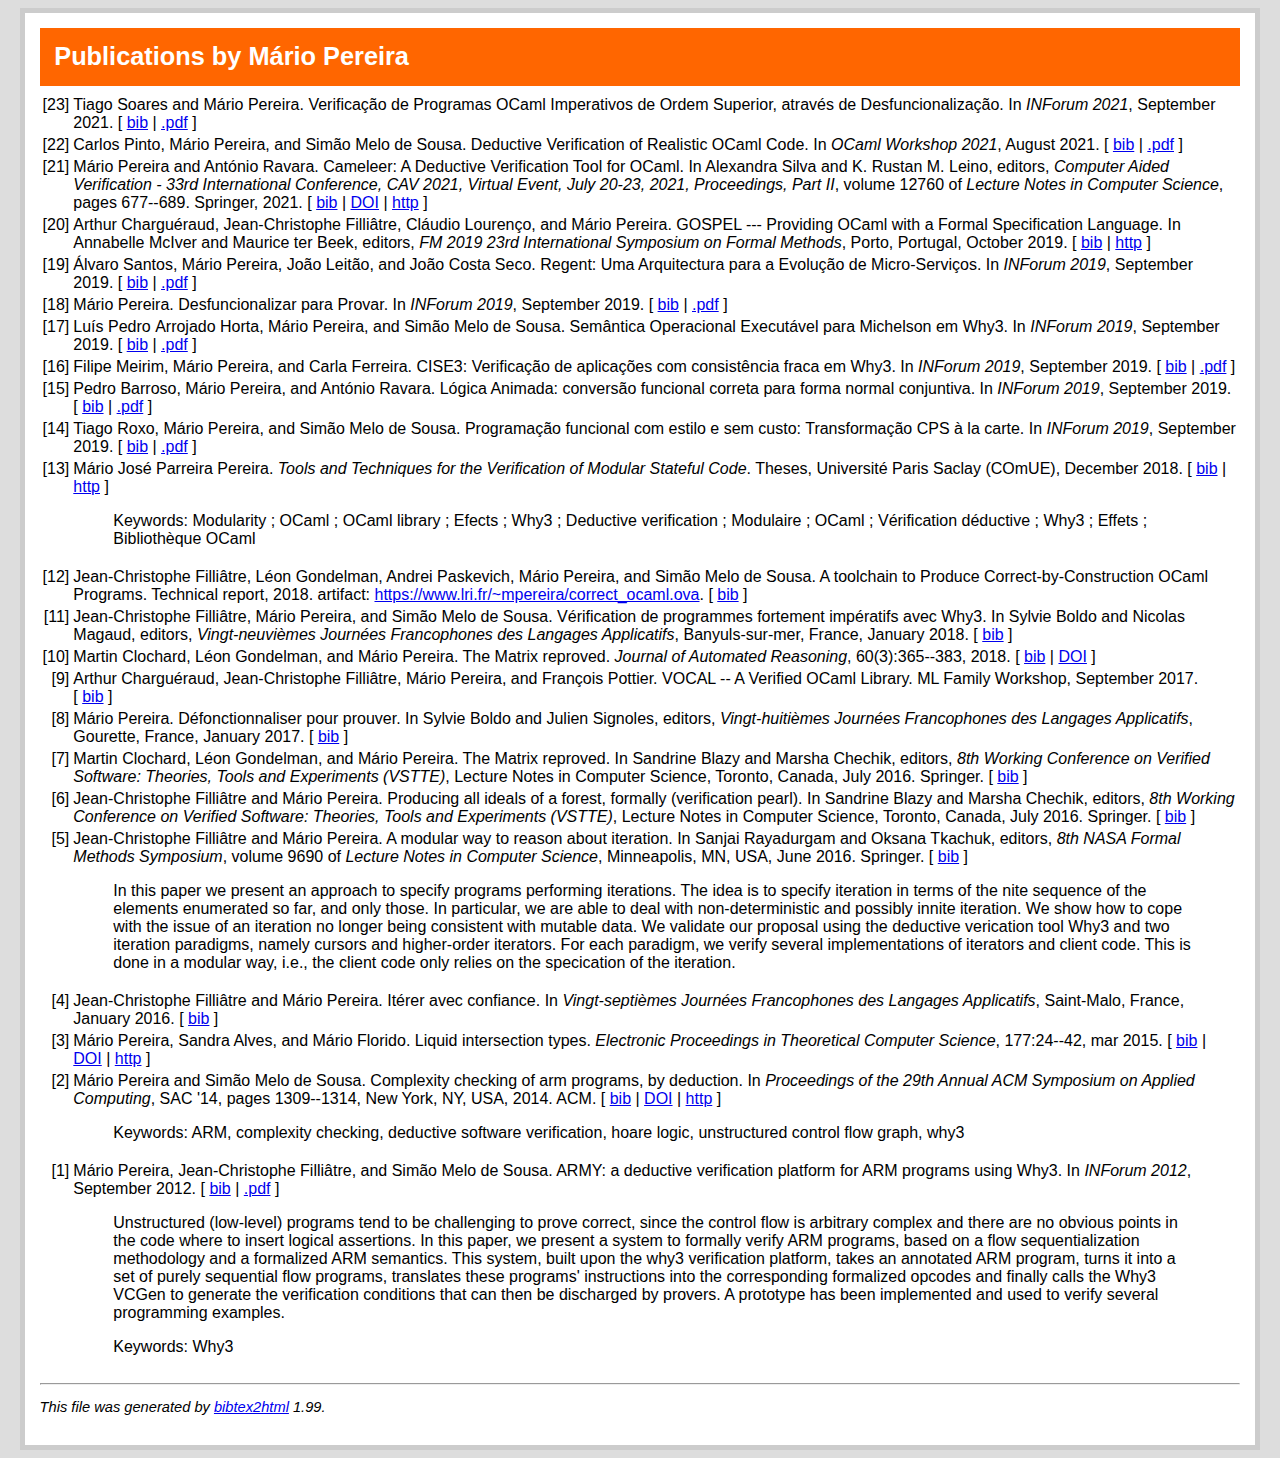
<file: pereira.html>
<!DOCTYPE HTML PUBLIC "-//W3C//DTD HTML 4.01 Transitional//EN">

<html>

  <head>
    <title>pereira</title>
    <link rel=stylesheet type="text/css" href="css/style.css">
  </head>

  <body>
    <div id="wrap">

      <!-- This document was automatically generated with bibtex2html 1.99
      (see http://www.lri.fr/~filliatr/bibtex2html/),
      with the following command:
      bibtex2html -d -r -revkeys -css css/style.css pereira.bib  -->

      <div id="header">
        <h1>Publications by Mário Pereira</h1>
      </div>

      <table>

        <tr valign="top">
          <td align="right" class="bibtexnumber">
            [<a name="soares21inforum">23</a>]
          </td>
          <td class="bibtexitem">
            Tiago Soares and M&aacute;rio Pereira.
            Verifica&ccedil;&atilde;o de Programas OCaml Imperativos de Ordem Superior,
            atrav&eacute;s de Desfuncionaliza&ccedil;&atilde;o.
            In <em>INForum 2021</em>, September 2021.
            [&nbsp;<a href="pereira_bib.html#soares21inforum">bib</a>&nbsp;|
            <a href="INForum_2020_paper_45.pdf">.pdf</a>&nbsp;]

          </td>
        </tr>


        <tr valign="top">
          <td align="right" class="bibtexnumber">
            [<a name="pinto21ocaml">22</a>]
          </td>
          <td class="bibtexitem">
            Carlos Pinto, M&aacute;rio Pereira, and Sim&atilde;o&nbsp;Melo de&nbsp;Sousa.
            Deductive Verification of Realistic OCaml Code.
            In <em>OCaml Workshop 2021</em>, August 2021.
            [&nbsp;<a href="pereira_bib.html#pinto21ocaml">bib</a>&nbsp;|
            <a href="ocaml2021-paper23.pdf">.pdf</a>&nbsp;]

          </td>
        </tr>


        <tr valign="top">
          <td align="right" class="bibtexnumber">
            [<a name="DBLP:conf/cav/PereiraR20">21</a>]
          </td>
          <td class="bibtexitem">
            M&aacute;rio Pereira and Ant&oacute;nio Ravara.
            Cameleer: A Deductive Verification Tool for OCaml.
            In Alexandra Silva and K.&nbsp;Rustan&nbsp;M. Leino, editors, <em>Computer
              Aided Verification - 33rd International Conference, CAV 2021, Virtual
              Event, July 20-23, 2021, Proceedings, Part II</em>, volume 12760 of <em>
              Lecture Notes in Computer Science</em>, pages 677--689. Springer, 2021.
            [&nbsp;<a href="pereira_bib.html#DBLP:conf/cav/PereiraR20">bib</a>&nbsp;|
            <a href="http://dx.doi.org/10.1007/978-3-030-81688-9_31">DOI</a>&nbsp;|
            <a href="https://doi.org/10.1007/978-3-030-81688-9_31">http</a>&nbsp;]

          </td>
        </tr>


        <tr valign="top">
          <td align="right" class="bibtexnumber">
            [<a name="gospelfm19">20</a>]
          </td>
          <td class="bibtexitem">
            Arthur Chargu&eacute;raud, Jean-Christophe Filli&acirc;tre, Cl&aacute;udio Louren&ccedil;o, and
            M&aacute;rio Pereira.
            GOSPEL --- Providing OCaml with a Formal Specification
            Language.
            In Annabelle McIver and Maurice ter Beek, editors, <em>FM 2019 23rd
              International Symposium on Formal Methods</em>, Porto, Portugal, October 2019.
            [&nbsp;<a href="pereira_bib.html#gospelfm19">bib</a>&nbsp;|
            <a href="https://hal.inria.fr/hal-02157484">http</a>&nbsp;]

          </td>
        </tr>


        <tr valign="top">
          <td align="right" class="bibtexnumber">
            [<a name="santos19inforum">19</a>]
          </td>
          <td class="bibtexitem">
            &Aacute;lvaro Santos, M&aacute;rio Pereira, Jo&atilde;o Leit&atilde;o, and Jo&atilde;o&nbsp;Costa Seco.
            Regent: Uma Arquitectura para a Evolu&ccedil;&atilde;o de
            Micro-Servi&ccedil;os.
            In <em>INForum 2019</em>, September 2019.
            [&nbsp;<a href="pereira_bib.html#santos19inforum">bib</a>&nbsp;|
            <a href="INForum_2019_paper_125.pdf">.pdf</a>&nbsp;]

          </td>
        </tr>


        <tr valign="top">
          <td align="right" class="bibtexnumber">
            [<a name="pereira19inforum">18</a>]
          </td>
          <td class="bibtexitem">
            M&aacute;rio Pereira.
            Desfuncionalizar para Provar.
            In <em>INForum 2019</em>, September 2019.
            [&nbsp;<a href="pereira_bib.html#pereira19inforum">bib</a>&nbsp;|
            <a href="INForum_2019_paper_114.pdf">.pdf</a>&nbsp;]

          </td>
        </tr>


        <tr valign="top">
          <td align="right" class="bibtexnumber">
            [<a name="horta19inforum">17</a>]
          </td>
          <td class="bibtexitem">
            Lu&iacute;s Pedro&nbsp;Arrojado Horta, M&aacute;rio Pereira, and Sim&atilde;o&nbsp;Melo de&nbsp;Sousa.
            Sem&acirc;ntica Operacional Execut&aacute;vel para Michelson em Why3.
            In <em>INForum 2019</em>, September 2019.
            [&nbsp;<a href="pereira_bib.html#horta19inforum">bib</a>&nbsp;|
            <a href="INForum_2019_paper_112.pdf">.pdf</a>&nbsp;]

          </td>
        </tr>


        <tr valign="top">
          <td align="right" class="bibtexnumber">
            [<a name="meirim19inforum">16</a>]
          </td>
          <td class="bibtexitem">
            Filipe Meirim, M&aacute;rio Pereira, and Carla Ferreira.
            CISE3: Verifica&ccedil;&atilde;o de aplica&ccedil;&otilde;es com consist&ecirc;ncia
            fraca em Why3.
            In <em>INForum 2019</em>, September 2019.
            [&nbsp;<a href="pereira_bib.html#meirim19inforum">bib</a>&nbsp;|
            <a href="INForum_2019_paper_8.pdf">.pdf</a>&nbsp;]

          </td>
        </tr>


        <tr valign="top">
          <td align="right" class="bibtexnumber">
            [<a name="barroso19inforum">15</a>]
          </td>
          <td class="bibtexitem">
            Pedro Barroso, M&aacute;rio Pereira, and Ant&oacute;nio Ravara.
            L&oacute;gica Animada: convers&atilde;o funcional correta para forma normal
            conjuntiva.
            In <em>INForum 2019</em>, September 2019.
            [&nbsp;<a href="pereira_bib.html#barroso19inforum">bib</a>&nbsp;|
            <a href="INForum_2019_paper_6.pdf">.pdf</a>&nbsp;]

          </td>
        </tr>


        <tr valign="top">
          <td align="right" class="bibtexnumber">
            [<a name="roxo19inforum">14</a>]
          </td>
          <td class="bibtexitem">
            Tiago Roxo, M&aacute;rio Pereira, and Sim&atilde;o&nbsp;Melo de&nbsp;Sousa.
            Programa&ccedil;&atilde;o funcional com estilo e sem custo:
            Transforma&ccedil;&atilde;o CPS &agrave; la carte.
            In <em>INForum 2019</em>, September 2019.
            [&nbsp;<a href="pereira_bib.html#roxo19inforum">bib</a>&nbsp;|
            <a href="INForum_2019_paper_4.pdf">.pdf</a>&nbsp;]

          </td>
        </tr>


        <tr valign="top">
          <td align="right" class="bibtexnumber">
            [<a name="parreirapereira:tel-01980343">13</a>]
          </td>
          <td class="bibtexitem">
            M&aacute;rio&nbsp;Jos&eacute; Parreira&nbsp;Pereira.
            <em>Tools and Techniques for the Verification of Modular Stateful
              Code</em>.
            Theses, Universit&eacute; Paris Saclay (COmUE), December 2018.
            [&nbsp;<a href="pereira_bib.html#parreirapereira:tel-01980343">bib</a>&nbsp;|
            <a href="https://tel.archives-ouvertes.fr/tel-01980343">http</a>&nbsp;]
            <blockquote>
              Keywords: Modularity ; OCaml ; OCaml library ; Efects ; Why3 ; Deductive verification ; Modulaire ; OCaml ; V&eacute;rification d&eacute;ductive ; Why3 ; Effets ; Biblioth&egrave;que OCaml
            </blockquote>

          </td>
        </tr>


        <tr valign="top">
          <td align="right" class="bibtexnumber">
            [<a name="fgpps18">12</a>]
          </td>
          <td class="bibtexitem">
            Jean-Christophe Filli&acirc;tre, L&eacute;on Gondelman, Andrei Paskevich, M&aacute;rio
            Pereira, and Sim&atilde;o&nbsp;Melo de&nbsp;Sousa.
            A toolchain to Produce Correct-by-Construction OCaml
            Programs.
            Technical report, 2018.
            artifact: <a href="https://www.lri.fr/~mpereira/correct_ocaml.ova">https://www.lri.fr/~mpereira/correct_ocaml.ova</a>.
            [&nbsp;<a href="pereira_bib.html#fgpps18">bib</a>&nbsp;]

          </td>
        </tr>


        <tr valign="top">
          <td align="right" class="bibtexnumber">
            [<a name="fpds18jfla">11</a>]
          </td>
          <td class="bibtexitem">
            Jean-Christophe Filli&acirc;tre, M&aacute;rio Pereira, and Sim&atilde;o&nbsp;Melo de&nbsp;Sousa.
            V&eacute;rification de programmes fortement imp&eacute;ratifs avec Why3.
            In Sylvie Boldo and Nicolas Magaud, editors, <em>Vingt-neuvi&egrave;mes
              Journ&eacute;es Francophones des Langages Applicatifs</em>, Banyuls-sur-mer, France,
            January 2018.
            [&nbsp;<a href="pereira_bib.html#fpds18jfla">bib</a>&nbsp;]

          </td>
        </tr>


        <tr valign="top">
          <td align="right" class="bibtexnumber">
            [<a name="clochard17jar">10</a>]
          </td>
          <td class="bibtexitem">
            Martin Clochard, L&eacute;on Gondelman, and M&aacute;rio Pereira.
            The Matrix reproved.
            <em>Journal of Automated Reasoning</em>, 60(3):365--383, 2018.
            [&nbsp;<a href="pereira_bib.html#clochard17jar">bib</a>&nbsp;|
            <a href="http://dx.doi.org/10.1007/s10817-017-9436-2">DOI</a>&nbsp;]

          </td>
        </tr>


        <tr valign="top">
          <td align="right" class="bibtexnumber">
            [<a name="cfpp17">9</a>]
          </td>
          <td class="bibtexitem">
            Arthur Chargu&eacute;raud, Jean-Christophe Filli&acirc;tre, M&aacute;rio Pereira, and
            Fran&ccedil;ois Pottier.
            VOCAL -- A Verified OCaml Library.
            ML Family Workshop, September 2017.
            [&nbsp;<a href="pereira_bib.html#cfpp17">bib</a>&nbsp;]

          </td>
        </tr>


        <tr valign="top">
          <td align="right" class="bibtexnumber">
            [<a name="pereira17jfla">8</a>]
          </td>
          <td class="bibtexitem">
            M&aacute;rio Pereira.
            D&eacute;fonctionnaliser pour prouver.
            In Sylvie Boldo and Julien Signoles, editors, <em>Vingt-huiti&egrave;mes
              Journ&eacute;es Francophones des Langages Applicatifs</em>, Gourette, France, January
            2017.
            [&nbsp;<a href="pereira_bib.html#pereira17jfla">bib</a>&nbsp;]

          </td>
        </tr>


        <tr valign="top">
          <td align="right" class="bibtexnumber">
            [<a name="clochard16">7</a>]
          </td>
          <td class="bibtexitem">
            Martin Clochard, L&eacute;on Gondelman, and M&aacute;rio Pereira.
            The Matrix reproved.
            In Sandrine Blazy and Marsha Chechik, editors, <em>8th Working
              Conference on Verified Software: Theories, Tools and Experiments (VSTTE)</em>,
            Lecture Notes in Computer Science, Toronto, Canada, July 2016. Springer.
            [&nbsp;<a href="pereira_bib.html#clochard16">bib</a>&nbsp;]

          </td>
        </tr>


        <tr valign="top">
          <td align="right" class="bibtexnumber">
            [<a name="filliatre16">6</a>]
          </td>
          <td class="bibtexitem">
            Jean-Christophe Filli&acirc;tre and M&aacute;rio Pereira.
            Producing all ideals of a forest, formally (verification pearl).
            In Sandrine Blazy and Marsha Chechik, editors, <em>8th Working
              Conference on Verified Software: Theories, Tools and Experiments (VSTTE)</em>,
            Lecture Notes in Computer Science, Toronto, Canada, July 2016. Springer.
            [&nbsp;<a href="pereira_bib.html#filliatre16">bib</a>&nbsp;]

          </td>
        </tr>


        <tr valign="top">
          <td align="right" class="bibtexnumber">
            [<a name="pereira16nfm">5</a>]
          </td>
          <td class="bibtexitem">
            Jean-Christophe Filli&acirc;tre and M&aacute;rio Pereira.
            A modular way to reason about iteration.
            In Sanjai Rayadurgam and Oksana Tkachuk, editors, <em>8th NASA
              Formal Methods Symposium</em>, volume 9690 of <em>Lecture Notes in Computer
              Science</em>, Minneapolis, MN, USA, June 2016. Springer.
            [&nbsp;<a href="pereira_bib.html#pereira16nfm">bib</a>&nbsp;]
            <blockquote>
              In this paper we present an approach to specify
              programs performing iterations. The idea is to
              specify iteration in terms of the nite sequence of
              the elements enumerated so far, and only those. In
              particular, we are able to deal with
              non-deterministic and possibly innite iteration. We
              show how to cope with the issue of an iteration no
              longer being consistent with mutable data. We
              validate our proposal using the deductive verication
              tool Why3 and two iteration paradigms, namely
              cursors and higher-order iterators. For each
              paradigm, we verify several implementations of
              iterators and client code. This is done in a modular
              way, i.e., the client code only relies on the
              specication of the iteration.
            </blockquote>

          </td>
        </tr>


        <tr valign="top">
          <td align="right" class="bibtexnumber">
            [<a name="pereira16jfla">4</a>]
          </td>
          <td class="bibtexitem">
            Jean-Christophe Filli&acirc;tre and M&aacute;rio Pereira.
            It&eacute;rer avec confiance.
            In <em>Vingt-septi&egrave;mes Journ&eacute;es Francophones des Langages
              Applicatifs</em>, Saint-Malo, France, January 2016.
            [&nbsp;<a href="pereira_bib.html#pereira16jfla">bib</a>&nbsp;]

          </td>
        </tr>


        <tr valign="top">
          <td align="right" class="bibtexnumber">
            [<a name="pereira14itrs">3</a>]
          </td>
          <td class="bibtexitem">
            Mário Pereira, Sandra Alves, and Mário Florido.
            Liquid intersection types.
            <em>Electronic Proceedings in Theoretical Computer Science</em>,
            177:24--42, mar 2015.
            [&nbsp;<a href="pereira_bib.html#pereira14itrs">bib</a>&nbsp;|
            <a href="http://dx.doi.org/10.4204/eptcs.177.3">DOI</a>&nbsp;|
            <a href="http://dx.doi.org/10.4204/eptcs.177.3">http</a>&nbsp;]

          </td>
        </tr>


        <tr valign="top">
          <td align="right" class="bibtexnumber">
            [<a name="pereira14sac">2</a>]
          </td>
          <td class="bibtexitem">
            M&aacute;rio Pereira and Sim&atilde;o&nbsp;Melo de&nbsp;Sousa.
            Complexity checking of arm programs, by deduction.
            In <em>Proceedings of the 29th Annual ACM Symposium on Applied
              Computing</em>, SAC '14, pages 1309--1314, New York, NY, USA, 2014. ACM.
            [&nbsp;<a href="pereira_bib.html#pereira14sac">bib</a>&nbsp;|
            <a href="http://dx.doi.org/10.1145/2554850.2555012">DOI</a>&nbsp;|
            <a href="http://doi.acm.org/10.1145/2554850.2555012">http</a>&nbsp;]
            <blockquote>
              Keywords: ARM, complexity checking, deductive software verification, hoare
              logic, unstructured control flow graph, why3
            </blockquote>

          </td>
        </tr>


        <tr valign="top">
          <td align="right" class="bibtexnumber">
            [<a name="filliatre12inforum">1</a>]
          </td>
          <td class="bibtexitem">
            M&aacute;rio Pereira, Jean-Christophe Filli&acirc;tre, and Sim&atilde;o&nbsp;Melo de&nbsp;Sousa.
            ARMY: a deductive verification platform for ARM programs using
            Why3.
            In <em>INForum 2012</em>, September 2012.
            [&nbsp;<a href="pereira_bib.html#filliatre12inforum">bib</a>&nbsp;|
            <a href="http://inforum.org.pt/INForum2012/docs/20120013.pdf">.pdf</a>&nbsp;]
            <blockquote>
              Unstructured (low-level) programs tend to be challenging
              to prove correct, since the control flow is
              arbitrary complex and there are no obvious points in
              the code where to insert logical assertions. In this
              paper, we present a system to formally verify ARM
              programs, based on a flow sequentialization
              methodology and a formalized ARM semantics. This
              system, built upon the why3 verification platform,
              takes an annotated ARM program, turns it into a set
              of purely sequential flow programs, translates these
              programs' instructions into the corresponding
              formalized opcodes and finally calls the Why3 VCGen
              to generate the verification conditions that can
              then be discharged by provers. A prototype has been
              implemented and used to verify several programming
              examples.
            </blockquote>
            <blockquote>
              Keywords: Why3
            </blockquote>

          </td>
        </tr>
      </table><hr><p><em>This file was generated by
          <a href="http://www.lri.fr/~filliatr/bibtex2html/">bibtex2html</a>
          1.99.</em></p>
    </div>
  </body>
</html>
</file>
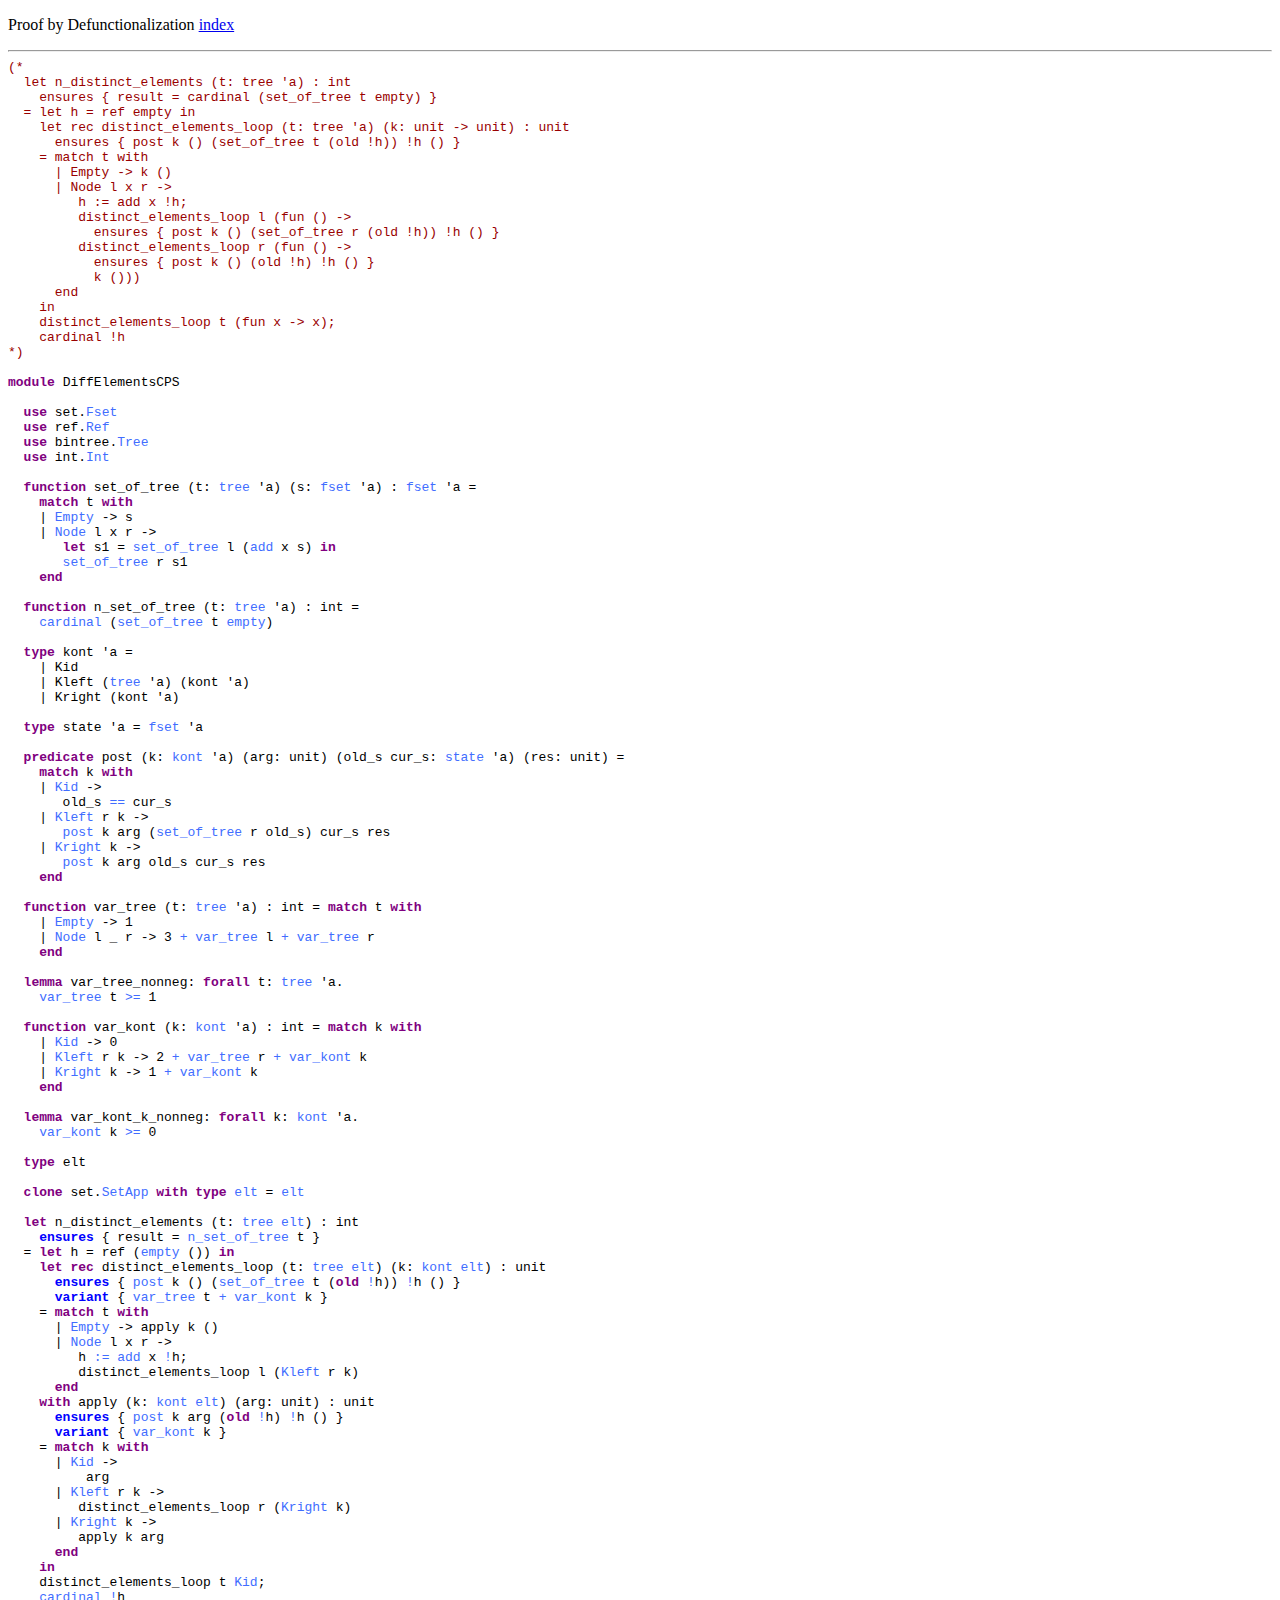
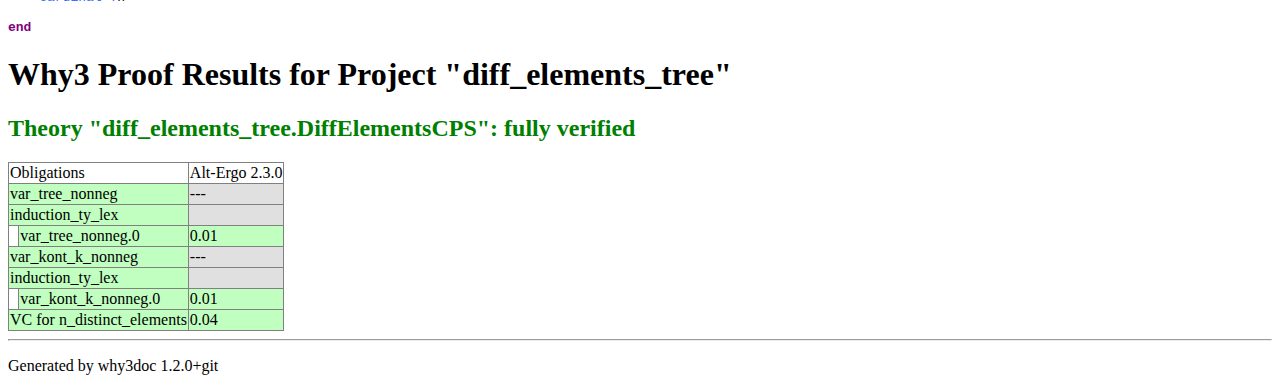
<file: defunc/diff_elements_tree.html>
<!DOCTYPE HTML PUBLIC "-//W3C//DTD HTML 4.01//EN"
"http://www.w3.org/TR/html4/strict.dtd">
<html>
<head>
<meta http-equiv="Content-Type" content="text/html;charset=utf-8">
<link rel="stylesheet" href="style.css" type="text/css">
<title>diff_elements_tree.html</title>
</head>
<body>
<p>Proof by Defunctionalization <a href="index.html">index</a></p>
<hr>
<div class="why3doc">
<pre><span class="comment">(*
  let n_distinct_elements (t: tree &#39;a) : int
    ensures { result = cardinal (set_of_tree t empty) }
  = let h = ref empty in
    let rec distinct_elements_loop (t: tree &#39;a) (k: unit -&gt; unit) : unit
      ensures { post k () (set_of_tree t (old !h)) !h () }
    = match t with
      | Empty -&gt; k ()
      | Node l x r -&gt;
         h := add x !h;
         distinct_elements_loop l (fun () -&gt;
           ensures { post k () (set_of_tree r (old !h)) !h () }
         distinct_elements_loop r (fun () -&gt;
           ensures { post k () (old !h) !h () }
           k ()))
      end
    in
    distinct_elements_loop t (fun x -&gt; x);
    cardinal !h
*)</span>

<span class="keyword1">module</span> <a name="DiffElementsCPS_">DiffElementsCPS</a>

  <span class="keyword1">use</span> set.<a href="set.html#Fset_">Fset</a>
  <span class="keyword1">use</span> ref.<a href="ref.html#Ref_">Ref</a>
  <span class="keyword1">use</span> bintree.<a href="bintree.html#Tree_">Tree</a>
  <span class="keyword1">use</span> int.<a href="int.html#Int_">Int</a>

  <span class="keyword1">function</span> <a name="set_of_tree_29">set_of_tree</a> (t: <a href="bintree.html#tree_6">tree</a> 'a) (s: <a href="set.html#fset_238">fset</a> 'a) : <a href="set.html#fset_238">fset</a> 'a =
    <span class="keyword1">match</span> t <span class="keyword1">with</span>
    | <a href="bintree.html#Empty_6">Empty</a> -&gt; s
    | <a href="bintree.html#Node_6">Node</a> l x r -&gt;
       <span class="keyword1">let</span> s1 = <a href="#set_of_tree_29">set_of_tree</a> l (<a href="set.html#add_273">add</a> x s) <span class="keyword1">in</span>
       <a href="#set_of_tree_29">set_of_tree</a> r s1
    <span class="keyword1">end</span>

  <span class="keyword1">function</span> <a name="n_set_of_tree_37">n_set_of_tree</a> (t: <a href="bintree.html#tree_6">tree</a> 'a) : int =
    <a href="set.html#cardinal_364">cardinal</a> (<a href="#set_of_tree_29">set_of_tree</a> t <a href="set.html#empty_264">empty</a>)

  <span class="keyword1">type</span> <a name="kont_40">kont</a> 'a =
    | <a name="Kid_41">Kid</a>
    | <a name="Kleft_42">Kleft</a> (<a href="bintree.html#tree_6">tree</a> 'a) (kont 'a)
    | <a name="Kright_43">Kright</a> (kont 'a)

  <span class="keyword1">type</span> <a name="state_45">state</a> 'a = <a href="set.html#fset_238">fset</a> 'a

  <span class="keyword1">predicate</span> <a name="post_47">post</a> (k: <a href="#kont_40">kont</a> 'a) (arg: unit) (old_s cur_s: <a href="#state_45">state</a> 'a) (res: unit) =
    <span class="keyword1">match</span> k <span class="keyword1">with</span>
    | <a href="#Kid_41">Kid</a> -&gt;
       old_s <a href="set.html#infix%20==_247">==</a> cur_s
    | <a href="#Kleft_42">Kleft</a> r k -&gt;
       <a href="#post_47">post</a> k arg (<a href="#set_of_tree_29">set_of_tree</a> r old_s) cur_s res
    | <a href="#Kright_43">Kright</a> k -&gt;
       <a href="#post_47">post</a> k arg old_s cur_s res
    <span class="keyword1">end</span>

  <span class="keyword1">function</span> <a name="var_tree_57">var_tree</a> (t: <a href="bintree.html#tree_6">tree</a> 'a) : int = <span class="keyword1">match</span> t <span class="keyword1">with</span>
    | <a href="bintree.html#Empty_6">Empty</a> -&gt; 1
    | <a href="bintree.html#Node_6">Node</a> l _ r -&gt; 3 <a href="int.html#infix%20+_19">+</a> <a href="#var_tree_57">var_tree</a> l <a href="int.html#infix%20+_19">+</a> <a href="#var_tree_57">var_tree</a> r
    <span class="keyword1">end</span>

  <span class="keyword1">lemma</span> <a name="var_tree_nonneg_62">var_tree_nonneg</a>: <span class="keyword1">forall</span> t: <a href="bintree.html#tree_6">tree</a> 'a.
    <a href="#var_tree_57">var_tree</a> t <a href="int.html#infix%20%3E=_26">&gt;=</a> 1

  <span class="keyword1">function</span> <a name="var_kont_65">var_kont</a> (k: <a href="#kont_40">kont</a> 'a) : int = <span class="keyword1">match</span> k <span class="keyword1">with</span>
    | <a href="#Kid_41">Kid</a> -&gt; 0
    | <a href="#Kleft_42">Kleft</a> r k -&gt; 2 <a href="int.html#infix%20+_19">+</a> <a href="#var_tree_57">var_tree</a> r <a href="int.html#infix%20+_19">+</a> <a href="#var_kont_65">var_kont</a> k
    | <a href="#Kright_43">Kright</a> k -&gt; 1 <a href="int.html#infix%20+_19">+</a> <a href="#var_kont_65">var_kont</a> k
    <span class="keyword1">end</span>

  <span class="keyword1">lemma</span> <a name="var_kont_k_nonneg_71">var_kont_k_nonneg</a>: <span class="keyword1">forall</span> k: <a href="#kont_40">kont</a> 'a.
    <a href="#var_kont_65">var_kont</a> k <a href="int.html#infix%20%3E=_26">&gt;=</a> 0

  <span class="keyword1">type</span> <a name="elt_74">elt</a>

  <span class="keyword1">clone</span> set.<a href="set.html#SetApp_">SetApp</a> <span class="keyword1">with</span> <span class="keyword1">type</span> <a href="set.html#elt_505">elt</a> = <a href="#elt_74">elt</a>

  <span class="keyword1">let</span> <a name="n_distinct_elements_78">n_distinct_elements</a> (t: <a href="bintree.html#tree_6">tree</a> <a href="#elt_74">elt</a>) : int
    <span class="keyword2">ensures</span> { result = <a href="#n_set_of_tree_37">n_set_of_tree</a> t }
  = <span class="keyword1">let</span> h = ref (<a href="#empty_524">empty</a> ()) <span class="keyword1">in</span>
    <span class="keyword1">let</span> <span class="keyword1">rec</span> distinct_elements_loop (t: <a href="bintree.html#tree_6">tree</a> <a href="#elt_74">elt</a>) (k: <a href="#kont_40">kont</a> <a href="#elt_74">elt</a>) : unit
      <span class="keyword2">ensures</span> { <a href="#post_47">post</a> k () (<a href="#set_of_tree_29">set_of_tree</a> t (<span class="keyword1">old</span> <a href="ref.html#prefix%20!_18">!</a>h)) <a href="ref.html#prefix%20!_18">!</a>h () }
      <span class="keyword2">variant</span> { <a href="#var_tree_57">var_tree</a> t <a href="int.html#infix%20+_19">+</a> <a href="#var_kont_65">var_kont</a> k }
    = <span class="keyword1">match</span> t <span class="keyword1">with</span>
      | <a href="bintree.html#Empty_6">Empty</a> -&gt; apply k ()
      | <a href="bintree.html#Node_6">Node</a> l x r -&gt;
         h <a href="ref.html#infix%20:=_20">:=</a> <a href="#add_531">add</a> x <a href="ref.html#prefix%20!_18">!</a>h;
         distinct_elements_loop l (<a href="#Kleft_42">Kleft</a> r k)
      <span class="keyword1">end</span>
    <span class="keyword1">with</span> apply (k: <a href="#kont_40">kont</a> <a href="#elt_74">elt</a>) (arg: unit) : unit
      <span class="keyword2">ensures</span> { <a href="#post_47">post</a> k arg (<span class="keyword1">old</span> <a href="ref.html#prefix%20!_18">!</a>h) <a href="ref.html#prefix%20!_18">!</a>h () }
      <span class="keyword2">variant</span> { <a href="#var_kont_65">var_kont</a> k }
    = <span class="keyword1">match</span> k <span class="keyword1">with</span>
      | <a href="#Kid_41">Kid</a> -&gt;
          arg
      | <a href="#Kleft_42">Kleft</a> r k -&gt;
         distinct_elements_loop r (<a href="#Kright_43">Kright</a> k)
      | <a href="#Kright_43">Kright</a> k -&gt;
         apply k arg
      <span class="keyword1">end</span>
    <span class="keyword1">in</span>
    distinct_elements_loop t <a href="#Kid_41">Kid</a>;
    <a href="#cardinal_562">cardinal</a> <a href="ref.html#prefix%20!_18">!</a>h

<span class="keyword1">end</span>
</pre>

</div>

<h1>Why3 Proof Results for Project "diff_elements_tree"</h1>
<h2><span style="color:#008000">Theory "diff_elements_tree.DiffElementsCPS": fully verified</span></h2>
<table border="1" style="border-collapse:collapse"><tr><td colspan="2">Obligations</td><td text-rotation="90">Alt-Ergo 2.3.0</td></tr>
<tr><td style="background-color:#C0FFC0" colspan="2">var_tree_nonneg</td><td style="background-color:#E0E0E0">---</td></tr>
<tr><td style="background-color:#C0FFC0" colspan="2">induction_ty_lex</td><td style="background-color:#E0E0E0"></td></tr>
<tr><td rowspan="1" style="width:1ex"></td><td style="background-color:#C0FFC0" colspan="1">var_tree_nonneg.0</td><td style="background-color:#C0FFC0">0.01</td></tr>
<tr><td style="background-color:#C0FFC0" colspan="2">var_kont_k_nonneg</td><td style="background-color:#E0E0E0">---</td></tr>
<tr><td style="background-color:#C0FFC0" colspan="2">induction_ty_lex</td><td style="background-color:#E0E0E0"></td></tr>
<tr><td rowspan="1" style="width:1ex"></td><td style="background-color:#C0FFC0" colspan="1">var_kont_k_nonneg.0</td><td style="background-color:#C0FFC0">0.01</td></tr>
<tr><td style="background-color:#C0FFC0" colspan="2">VC for n_distinct_elements</td><td style="background-color:#C0FFC0">0.04</td></tr>
</table>

<hr>
<p>Generated by why3doc 1.2.0+git</p>
</body>
</html>
</file>
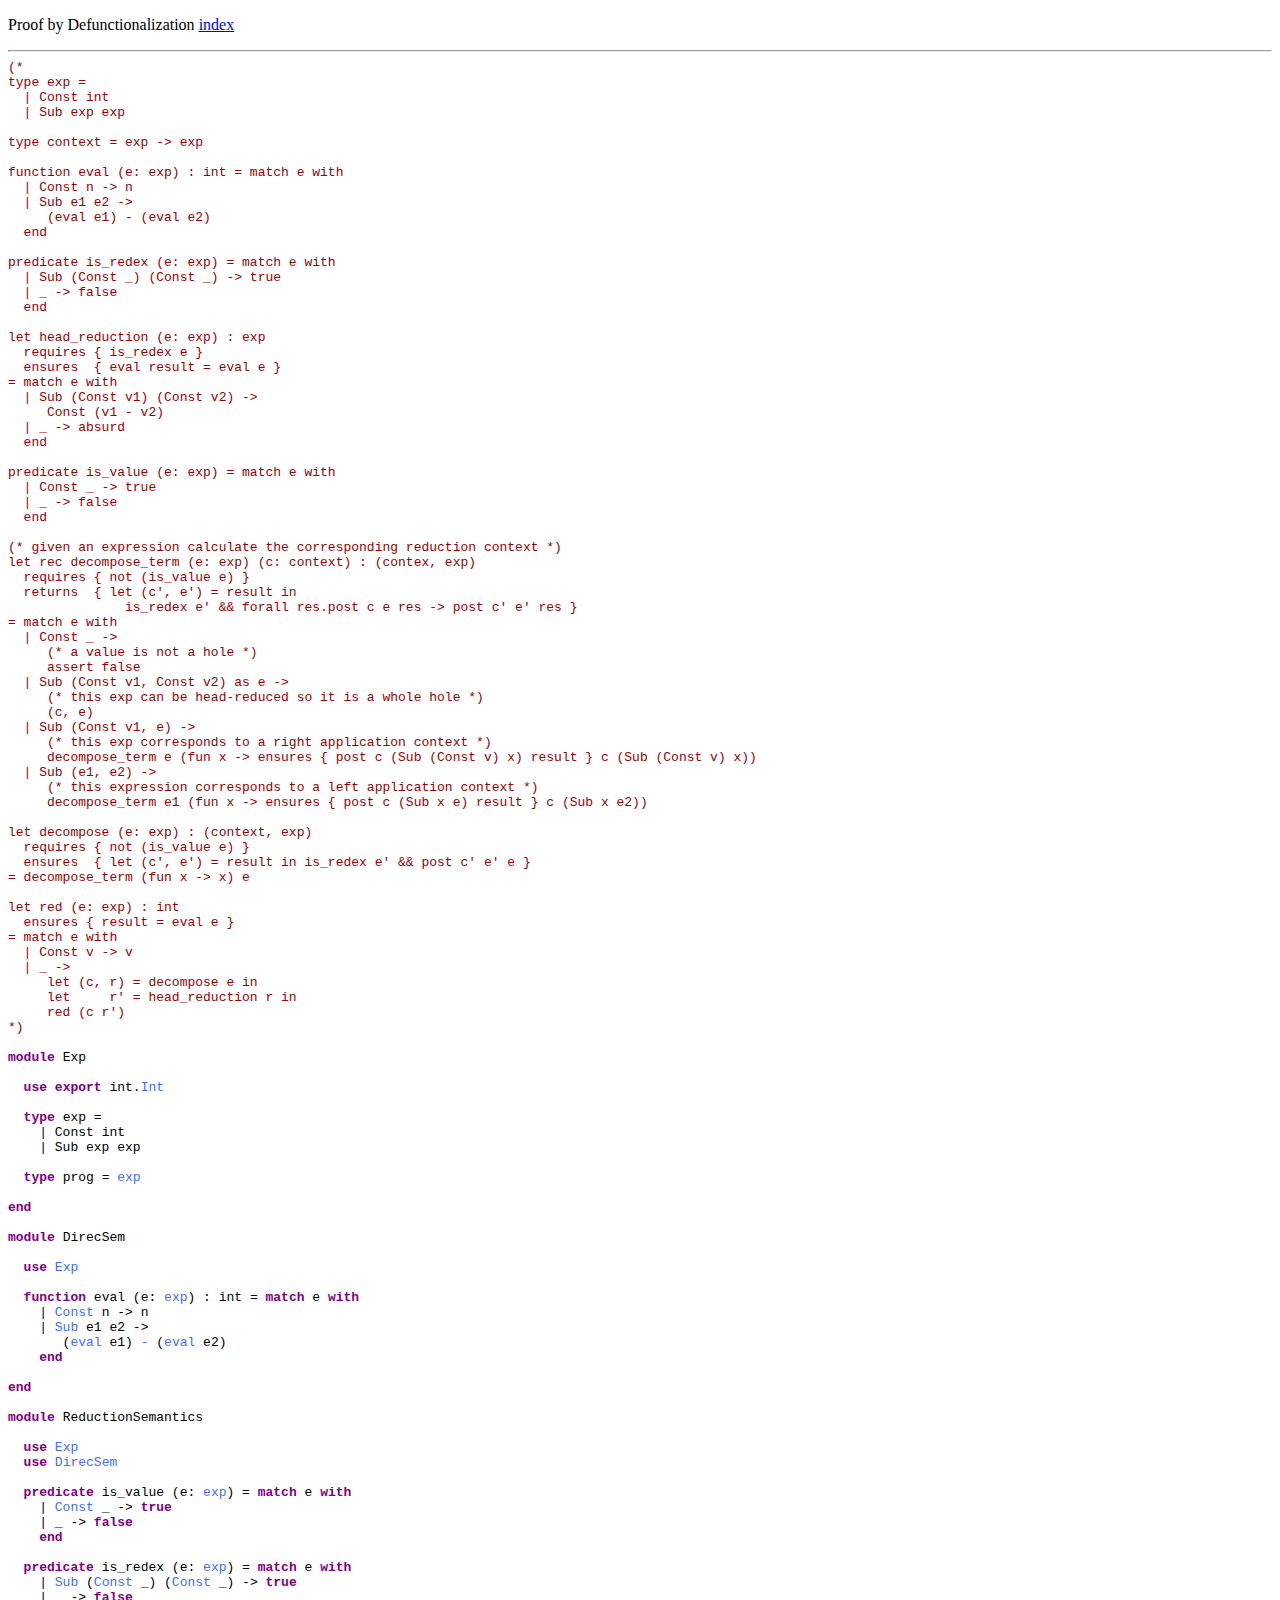
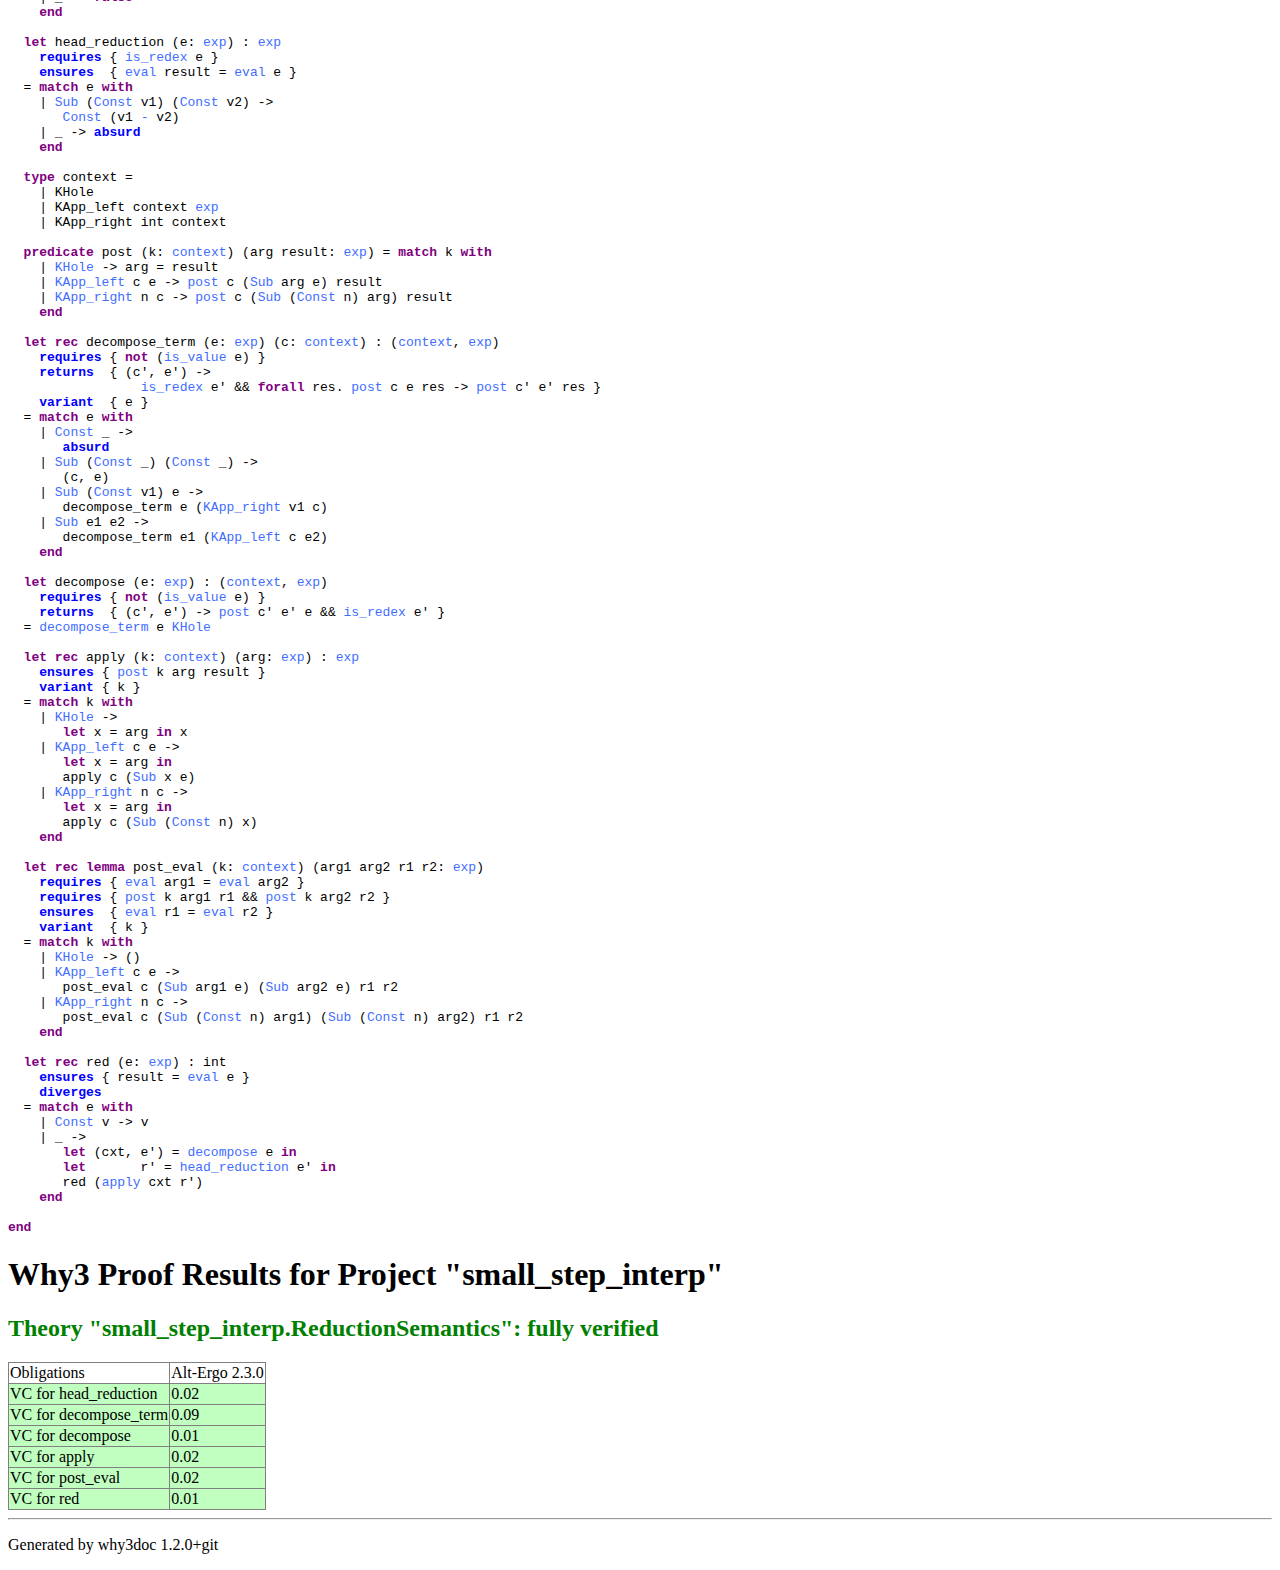
<file: defunc/small_step_interp.html>
<!DOCTYPE HTML PUBLIC "-//W3C//DTD HTML 4.01//EN"
"http://www.w3.org/TR/html4/strict.dtd">
<html>
<head>
<meta http-equiv="Content-Type" content="text/html;charset=utf-8">
<link rel="stylesheet" href="style.css" type="text/css">
<title>small_step_interp.html</title>
</head>
<body>
<p>Proof by Defunctionalization <a href="index.html">index</a></p>
<hr>
<div class="why3doc">
<pre><span class="comment">(*
type exp =
  | Const int
  | Sub exp exp

type context = exp -&gt; exp

function eval (e: exp) : int = match e with
  | Const n -&gt; n
  | Sub e1 e2 -&gt;
     (eval e1) - (eval e2)
  end

predicate is_redex (e: exp) = match e with
  | Sub (Const _) (Const _) -&gt; true
  | _ -&gt; false
  end

let head_reduction (e: exp) : exp
  requires { is_redex e }
  ensures  { eval result = eval e }
= match e with
  | Sub (Const v1) (Const v2) -&gt;
     Const (v1 - v2)
  | _ -&gt; absurd
  end

predicate is_value (e: exp) = match e with
  | Const _ -&gt; true
  | _ -&gt; false
  end

(* given an expression calculate the corresponding reduction context *)
let rec decompose_term (e: exp) (c: context) : (contex, exp)
  requires { not (is_value e) }
  returns  { let (c&#39;, e&#39;) = result in
               is_redex e&#39; &amp;&amp; forall res.post c e res -&gt; post c&#39; e&#39; res }
= match e with
  | Const _ -&gt;
     (* a value is not a hole *)
     assert false
  | Sub (Const v1, Const v2) as e -&gt;
     (* this exp can be head-reduced so it is a whole hole *)
     (c, e)
  | Sub (Const v1, e) -&gt;
     (* this exp corresponds to a right application context *)
     decompose_term e (fun x -&gt; ensures { post c (Sub (Const v) x) result } c (Sub (Const v) x))
  | Sub (e1, e2) -&gt;
     (* this expression corresponds to a left application context *)
     decompose_term e1 (fun x -&gt; ensures { post c (Sub x e) result } c (Sub x e2))

let decompose (e: exp) : (context, exp)
  requires { not (is_value e) }
  ensures  { let (c&#39;, e&#39;) = result in is_redex e&#39; &amp;&amp; post c&#39; e&#39; e }
= decompose_term (fun x -&gt; x) e

let red (e: exp) : int
  ensures { result = eval e }
= match e with
  | Const v -&gt; v
  | _ -&gt;
     let (c, r) = decompose e in
     let     r&#39; = head_reduction r in
     red (c r&#39;)
*)</span>

<span class="keyword1">module</span> <a name="Exp_">Exp</a>

  <span class="keyword1">use</span> <span class="keyword1">export</span> int.<a href="int.html#Int_">Int</a>

  <span class="keyword1">type</span> <a name="exp_71">exp</a> =
    | <a name="Const_72">Const</a> int
    | <a name="Sub_73">Sub</a> exp exp

  <span class="keyword1">type</span> <a name="prog_75">prog</a> = <a href="#exp_71">exp</a>

<span class="keyword1">end</span>

<span class="keyword1">module</span> <a name="DirecSem_">DirecSem</a>

  <span class="keyword1">use</span> <a href="#Exp_">Exp</a>

  <span class="keyword1">function</span> <a name="eval_83">eval</a> (e: <a href="#exp_71">exp</a>) : int = <span class="keyword1">match</span> e <span class="keyword1">with</span>
    | <a href="#Const_72">Const</a> n -&gt; n
    | <a href="#Sub_73">Sub</a> e1 e2 -&gt;
       (<a href="#eval_83">eval</a> e1) <a href="int.html#infix%20-_23">-</a> (<a href="#eval_83">eval</a> e2)
    <span class="keyword1">end</span>

<span class="keyword1">end</span>

<span class="keyword1">module</span> <a name="ReductionSemantics_">ReductionSemantics</a>

  <span class="keyword1">use</span> <a href="#Exp_">Exp</a>
  <span class="keyword1">use</span> <a href="#DirecSem_">DirecSem</a>

  <span class="keyword1">predicate</span> <a name="is_value_96">is_value</a> (e: <a href="#exp_71">exp</a>) = <span class="keyword1">match</span> e <span class="keyword1">with</span>
    | <a href="#Const_72">Const</a> _ -&gt; <span class="keyword1">true</span>
    | _ -&gt; <span class="keyword1">false</span>
    <span class="keyword1">end</span>

  <span class="keyword1">predicate</span> <a name="is_redex_101">is_redex</a> (e: <a href="#exp_71">exp</a>) = <span class="keyword1">match</span> e <span class="keyword1">with</span>
    | <a href="#Sub_73">Sub</a> (<a href="#Const_72">Const</a> _) (<a href="#Const_72">Const</a> _) -&gt; <span class="keyword1">true</span>
    | _ -&gt; <span class="keyword1">false</span>
    <span class="keyword1">end</span>

  <span class="keyword1">let</span> <a name="head_reduction_106">head_reduction</a> (e: <a href="#exp_71">exp</a>) : <a href="#exp_71">exp</a>
    <span class="keyword2">requires</span> { <a href="#is_redex_101">is_redex</a> e }
    <span class="keyword2">ensures</span>  { <a href="#eval_83">eval</a> result = <a href="#eval_83">eval</a> e }
  = <span class="keyword1">match</span> e <span class="keyword1">with</span>
    | <a href="#Sub_73">Sub</a> (<a href="#Const_72">Const</a> v1) (<a href="#Const_72">Const</a> v2) -&gt;
       <a href="#Const_72">Const</a> (v1 <a href="int.html#infix%20-_23">-</a> v2)
    | _ -&gt; <span class="keyword2">absurd</span>
    <span class="keyword1">end</span>

  <span class="keyword1">type</span> <a name="context_115">context</a> =
    | <a name="KHole_116">KHole</a>
    | <a name="KApp_left_117">KApp_left</a> context <a href="#exp_71">exp</a>
    | <a name="KApp_right_118">KApp_right</a> int context

  <span class="keyword1">predicate</span> <a name="post_120">post</a> (k: <a href="#context_115">context</a>) (arg result: <a href="#exp_71">exp</a>) = <span class="keyword1">match</span> k <span class="keyword1">with</span>
    | <a href="#KHole_116">KHole</a> -&gt; arg = result
    | <a href="#KApp_left_117">KApp_left</a> c e -&gt; <a href="#post_120">post</a> c (<a href="#Sub_73">Sub</a> arg e) result
    | <a href="#KApp_right_118">KApp_right</a> n c -&gt; <a href="#post_120">post</a> c (<a href="#Sub_73">Sub</a> (<a href="#Const_72">Const</a> n) arg) result
    <span class="keyword1">end</span>

  <span class="keyword1">let</span> <span class="keyword1">rec</span> <a name="decompose_term_126">decompose_term</a> (e: <a href="#exp_71">exp</a>) (c: <a href="#context_115">context</a>) : (<a href="#context_115">context</a>, <a href="#exp_71">exp</a>)
    <span class="keyword2">requires</span> { <span class="keyword1">not</span> (<a href="#is_value_96">is_value</a> e) }
    <span class="keyword2">returns</span>  { (c', e') -&gt;
                 <a href="#is_redex_101">is_redex</a> e' &amp;&amp; <span class="keyword1">forall</span> res. <a href="#post_120">post</a> c e res -&gt; <a href="#post_120">post</a> c' e' res }
    <span class="keyword2">variant</span>  { e }
  = <span class="keyword1">match</span> e <span class="keyword1">with</span>
    | <a href="#Const_72">Const</a> _ -&gt;
       <span class="keyword2">absurd</span>
    | <a href="#Sub_73">Sub</a> (<a href="#Const_72">Const</a> _) (<a href="#Const_72">Const</a> _) -&gt;
       (c, e)
    | <a href="#Sub_73">Sub</a> (<a href="#Const_72">Const</a> v1) e -&gt;
       decompose_term e (<a href="#KApp_right_118">KApp_right</a> v1 c)
    | <a href="#Sub_73">Sub</a> e1 e2 -&gt;
       decompose_term e1 (<a href="#KApp_left_117">KApp_left</a> c e2)
    <span class="keyword1">end</span>

  <span class="keyword1">let</span> <a name="decompose_142">decompose</a> (e: <a href="#exp_71">exp</a>) : (<a href="#context_115">context</a>, <a href="#exp_71">exp</a>)
    <span class="keyword2">requires</span> { <span class="keyword1">not</span> (<a href="#is_value_96">is_value</a> e) }
    <span class="keyword2">returns</span>  { (c', e') -&gt; <a href="#post_120">post</a> c' e' e &amp;&amp; <a href="#is_redex_101">is_redex</a> e' }
  = <a href="#decompose_term_126">decompose_term</a> e <a href="#KHole_116">KHole</a>

  <span class="keyword1">let</span> <span class="keyword1">rec</span> <a name="apply_147">apply</a> (k: <a href="#context_115">context</a>) (arg: <a href="#exp_71">exp</a>) : <a href="#exp_71">exp</a>
    <span class="keyword2">ensures</span> { <a href="#post_120">post</a> k arg result }
    <span class="keyword2">variant</span> { k }
  = <span class="keyword1">match</span> k <span class="keyword1">with</span>
    | <a href="#KHole_116">KHole</a> -&gt;
       <span class="keyword1">let</span> x = arg <span class="keyword1">in</span> x
    | <a href="#KApp_left_117">KApp_left</a> c e -&gt;
       <span class="keyword1">let</span> x = arg <span class="keyword1">in</span>
       apply c (<a href="#Sub_73">Sub</a> x e)
    | <a href="#KApp_right_118">KApp_right</a> n c -&gt;
       <span class="keyword1">let</span> x = arg <span class="keyword1">in</span>
       apply c (<a href="#Sub_73">Sub</a> (<a href="#Const_72">Const</a> n) x)
    <span class="keyword1">end</span>

  <span class="keyword1">let</span> <span class="keyword1">rec</span> <span class="keyword1">lemma</span> <a name="post_eval_161">post_eval</a> (k: <a href="#context_115">context</a>) (arg1 arg2 r1 r2: <a href="#exp_71">exp</a>)
    <span class="keyword2">requires</span> { <a href="#eval_83">eval</a> arg1 = <a href="#eval_83">eval</a> arg2 }
    <span class="keyword2">requires</span> { <a href="#post_120">post</a> k arg1 r1 &amp;&amp; <a href="#post_120">post</a> k arg2 r2 }
    <span class="keyword2">ensures</span>  { <a href="#eval_83">eval</a> r1 = <a href="#eval_83">eval</a> r2 }
    <span class="keyword2">variant</span>  { k }
  = <span class="keyword1">match</span> k <span class="keyword1">with</span>
    | <a href="#KHole_116">KHole</a> -&gt; ()
    | <a href="#KApp_left_117">KApp_left</a> c e -&gt;
       post_eval c (<a href="#Sub_73">Sub</a> arg1 e) (<a href="#Sub_73">Sub</a> arg2 e) r1 r2
    | <a href="#KApp_right_118">KApp_right</a> n c -&gt;
       post_eval c (<a href="#Sub_73">Sub</a> (<a href="#Const_72">Const</a> n) arg1) (<a href="#Sub_73">Sub</a> (<a href="#Const_72">Const</a> n) arg2) r1 r2
    <span class="keyword1">end</span>

  <span class="keyword1">let</span> <span class="keyword1">rec</span> <a name="red_174">red</a> (e: <a href="#exp_71">exp</a>) : int
    <span class="keyword2">ensures</span> { result = <a href="#eval_83">eval</a> e }
    <span class="keyword2">diverges</span>
  = <span class="keyword1">match</span> e <span class="keyword1">with</span>
    | <a href="#Const_72">Const</a> v -&gt; v
    | _ -&gt;
       <span class="keyword1">let</span> (cxt, e') = <a href="#decompose_142">decompose</a> e <span class="keyword1">in</span>
       <span class="keyword1">let</span>       r' = <a href="#head_reduction_106">head_reduction</a> e' <span class="keyword1">in</span>
       red (<a href="#apply_147">apply</a> cxt r')
    <span class="keyword1">end</span>

<span class="keyword1">end</span></pre>

</div>

<h1>Why3 Proof Results for Project "small_step_interp"</h1>
<h2><span style="color:#008000">Theory "small_step_interp.ReductionSemantics": fully verified</span></h2>
<table border="1" style="border-collapse:collapse"><tr><td colspan="1">Obligations</td><td text-rotation="90">Alt-Ergo 2.3.0</td></tr>
<tr><td style="background-color:#C0FFC0" colspan="1">VC for head_reduction</td><td style="background-color:#C0FFC0">0.02</td></tr>
<tr><td style="background-color:#C0FFC0" colspan="1">VC for decompose_term</td><td style="background-color:#C0FFC0">0.09</td></tr>
<tr><td style="background-color:#C0FFC0" colspan="1">VC for decompose</td><td style="background-color:#C0FFC0">0.01</td></tr>
<tr><td style="background-color:#C0FFC0" colspan="1">VC for apply</td><td style="background-color:#C0FFC0">0.02</td></tr>
<tr><td style="background-color:#C0FFC0" colspan="1">VC for post_eval</td><td style="background-color:#C0FFC0">0.02</td></tr>
<tr><td style="background-color:#C0FFC0" colspan="1">VC for red</td><td style="background-color:#C0FFC0">0.01</td></tr>
</table>

<hr>
<p>Generated by why3doc 1.2.0+git</p>
</body>
</html>
</file>
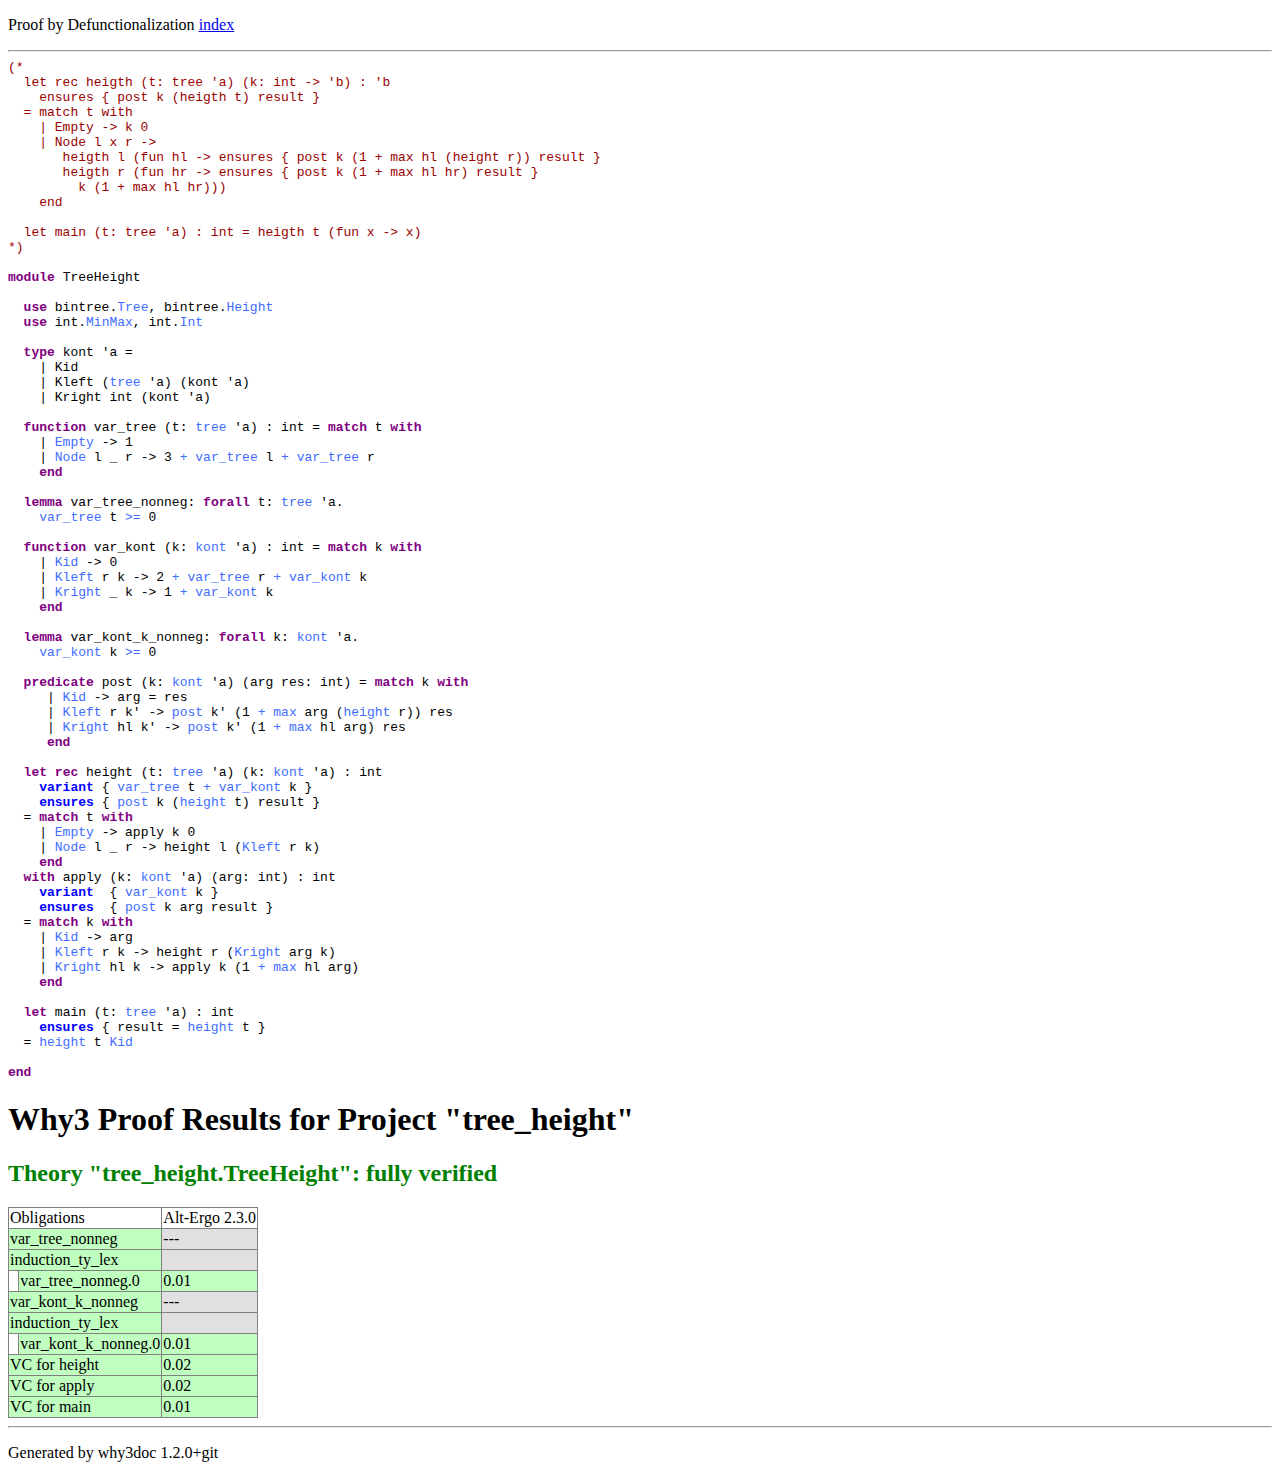
<file: defunc/tree_height.html>
<!DOCTYPE HTML PUBLIC "-//W3C//DTD HTML 4.01//EN"
"http://www.w3.org/TR/html4/strict.dtd">
<html>
<head>
<meta http-equiv="Content-Type" content="text/html;charset=utf-8">
<link rel="stylesheet" href="style.css" type="text/css">
<title>tree_height.html</title>
</head>
<body>
<p>Proof by Defunctionalization <a href="index.html">index</a></p>
<hr>
<div class="why3doc">
<pre><span class="comment">(*
  let rec heigth (t: tree &#39;a) (k: int -&gt; &#39;b) : &#39;b
    ensures { post k (heigth t) result }
  = match t with
    | Empty -&gt; k 0
    | Node l x r -&gt;
       heigth l (fun hl -&gt; ensures { post k (1 + max hl (height r)) result }
       heigth r (fun hr -&gt; ensures { post k (1 + max hl hr) result }
         k (1 + max hl hr)))
    end

  let main (t: tree &#39;a) : int = heigth t (fun x -&gt; x)
*)</span>

<span class="keyword1">module</span> <a name="TreeHeight_">TreeHeight</a>

  <span class="keyword1">use</span> bintree.<a href="bintree.html#Tree_">Tree</a>, bintree.<a href="bintree.html#Height_">Height</a>
  <span class="keyword1">use</span> int.<a href="int.html#MinMax_">MinMax</a>, int.<a href="int.html#Int_">Int</a>

  <span class="keyword1">type</span> <a name="kont_20">kont</a> 'a =
    | <a name="Kid_21">Kid</a>
    | <a name="Kleft_22">Kleft</a> (<a href="bintree.html#tree_6">tree</a> 'a) (kont 'a)
    | <a name="Kright_23">Kright</a> int (kont 'a)

  <span class="keyword1">function</span> <a name="var_tree_25">var_tree</a> (t: <a href="bintree.html#tree_6">tree</a> 'a) : int = <span class="keyword1">match</span> t <span class="keyword1">with</span>
    | <a href="bintree.html#Empty_6">Empty</a> -&gt; 1
    | <a href="bintree.html#Node_6">Node</a> l _ r -&gt; 3 <a href="int.html#infix%20+_19">+</a> <a href="#var_tree_25">var_tree</a> l <a href="int.html#infix%20+_19">+</a> <a href="#var_tree_25">var_tree</a> r
    <span class="keyword1">end</span>

  <span class="keyword1">lemma</span> <a name="var_tree_nonneg_30">var_tree_nonneg</a>: <span class="keyword1">forall</span> t: <a href="bintree.html#tree_6">tree</a> 'a.
    <a href="#var_tree_25">var_tree</a> t <a href="int.html#infix%20%3E=_26">&gt;=</a> 0

  <span class="keyword1">function</span> <a name="var_kont_33">var_kont</a> (k: <a href="#kont_20">kont</a> 'a) : int = <span class="keyword1">match</span> k <span class="keyword1">with</span>
    | <a href="#Kid_21">Kid</a> -&gt; 0
    | <a href="#Kleft_22">Kleft</a> r k -&gt; 2 <a href="int.html#infix%20+_19">+</a> <a href="#var_tree_25">var_tree</a> r <a href="int.html#infix%20+_19">+</a> <a href="#var_kont_33">var_kont</a> k
    | <a href="#Kright_23">Kright</a> _ k -&gt; 1 <a href="int.html#infix%20+_19">+</a> <a href="#var_kont_33">var_kont</a> k
    <span class="keyword1">end</span>

  <span class="keyword1">lemma</span> <a name="var_kont_k_nonneg_39">var_kont_k_nonneg</a>: <span class="keyword1">forall</span> k: <a href="#kont_20">kont</a> 'a.
    <a href="#var_kont_33">var_kont</a> k <a href="int.html#infix%20%3E=_26">&gt;=</a> 0

  <span class="keyword1">predicate</span> <a name="post_42">post</a> (k: <a href="#kont_20">kont</a> 'a) (arg res: int) = <span class="keyword1">match</span> k <span class="keyword1">with</span>
     | <a href="#Kid_21">Kid</a> -&gt; arg = res
     | <a href="#Kleft_22">Kleft</a> r k' -&gt; <a href="#post_42">post</a> k' (1 <a href="int.html#infix%20+_19">+</a> <a href="int.html#max_148">max</a> arg (<a href="bintree.html#height_60">height</a> r)) res
     | <a href="#Kright_23">Kright</a> hl k' -&gt; <a href="#post_42">post</a> k' (1 <a href="int.html#infix%20+_19">+</a> <a href="int.html#max_148">max</a> hl arg) res
     <span class="keyword1">end</span>

  <span class="keyword1">let</span> <span class="keyword1">rec</span> <a name="height_48">height</a> (t: <a href="bintree.html#tree_6">tree</a> 'a) (k: <a href="#kont_20">kont</a> 'a) : int
    <span class="keyword2">variant</span> { <a href="#var_tree_25">var_tree</a> t <a href="int.html#infix%20+_19">+</a> <a href="#var_kont_33">var_kont</a> k }
    <span class="keyword2">ensures</span> { <a href="#post_42">post</a> k (<a href="bintree.html#height_60">height</a> t) result }
  = <span class="keyword1">match</span> t <span class="keyword1">with</span>
    | <a href="bintree.html#Empty_6">Empty</a> -&gt; apply k 0
    | <a href="bintree.html#Node_6">Node</a> l _ r -&gt; height l (<a href="#Kleft_22">Kleft</a> r k)
    <span class="keyword1">end</span>
  <span class="keyword1">with</span> <a name="apply_55">apply</a> (k: <a href="#kont_20">kont</a> 'a) (arg: int) : int
    <span class="keyword2">variant</span>  { <a href="#var_kont_33">var_kont</a> k }
    <span class="keyword2">ensures</span>  { <a href="#post_42">post</a> k arg result }
  = <span class="keyword1">match</span> k <span class="keyword1">with</span>
    | <a href="#Kid_21">Kid</a> -&gt; arg
    | <a href="#Kleft_22">Kleft</a> r k -&gt; height r (<a href="#Kright_23">Kright</a> arg k)
    | <a href="#Kright_23">Kright</a> hl k -&gt; apply k (1 <a href="int.html#infix%20+_19">+</a> <a href="int.html#max_65">max</a> hl arg)
    <span class="keyword1">end</span>

  <span class="keyword1">let</span> <a name="main_64">main</a> (t: <a href="bintree.html#tree_6">tree</a> 'a) : int
    <span class="keyword2">ensures</span> { result = <a href="#height_48">height</a> t }
  = <a href="#height_48">height</a> t <a href="#Kid_21">Kid</a>

<span class="keyword1">end</span></pre>

</div>

<h1>Why3 Proof Results for Project "tree_height"</h1>
<h2><span style="color:#008000">Theory "tree_height.TreeHeight": fully verified</span></h2>
<table border="1" style="border-collapse:collapse"><tr><td colspan="2">Obligations</td><td text-rotation="90">Alt-Ergo 2.3.0</td></tr>
<tr><td style="background-color:#C0FFC0" colspan="2">var_tree_nonneg</td><td style="background-color:#E0E0E0">---</td></tr>
<tr><td style="background-color:#C0FFC0" colspan="2">induction_ty_lex</td><td style="background-color:#E0E0E0"></td></tr>
<tr><td rowspan="1" style="width:1ex"></td><td style="background-color:#C0FFC0" colspan="1">var_tree_nonneg.0</td><td style="background-color:#C0FFC0">0.01</td></tr>
<tr><td style="background-color:#C0FFC0" colspan="2">var_kont_k_nonneg</td><td style="background-color:#E0E0E0">---</td></tr>
<tr><td style="background-color:#C0FFC0" colspan="2">induction_ty_lex</td><td style="background-color:#E0E0E0"></td></tr>
<tr><td rowspan="1" style="width:1ex"></td><td style="background-color:#C0FFC0" colspan="1">var_kont_k_nonneg.0</td><td style="background-color:#C0FFC0">0.01</td></tr>
<tr><td style="background-color:#C0FFC0" colspan="2">VC for height</td><td style="background-color:#C0FFC0">0.02</td></tr>
<tr><td style="background-color:#C0FFC0" colspan="2">VC for apply</td><td style="background-color:#C0FFC0">0.02</td></tr>
<tr><td style="background-color:#C0FFC0" colspan="2">VC for main</td><td style="background-color:#C0FFC0">0.01</td></tr>
</table>

<hr>
<p>Generated by why3doc 1.2.0+git</p>
</body>
</html>
</file>
<file: css/style.css>
body                  {background-color:#ddd;
		       font-family:Arial,Verdana;font-size:11pt;}
h1                    {font-size:19pt;}
h2                    {font-size:15pt;}

div#wrap              {margin:auto;width:95%;background-color:#fff;padding:1em;border:5px solid #ccc;}

div#header            {background-color:#ff6600;color:#fff;padding:1em;margin-bottom:.5em;}
div#header h1         {margin:0;padding:0;}
div#header h2         {margin:0;padding:0;}

div#nav               {background-color:#333;color:#eee;float:left;width:100%;text-align:center;margin-bottom:.5em;}
div#nav ul            {margin:0;padding:0;float:left;}
div#nav li            {display:inline;margin:0;padding:0;margin-right:.5em;}
div#nav li a          {padding:5px;text-decoration:none;color:#eee;float:left;width:7em;border-right:1px solid #ccc;}
div#nav li a:hover    {color:#eee;background-color:#555;}

div#content           {padding:2em 1em;}
div#content h2        {border-bottom:1px solid #ddd;margin-bottom:.5em;}
div#content img.fancy {border:1px solid #ddd;padding:.5em;}
div#content img.left  {float:left;margin-right:1em;}
div#content img.right {float:right;margin-left:1em;}

div#footer            {text-align:center;margin-top:.5em;}

p                     {text-align: justify;}

a:visited             {color:#ff6600;}

.hidden>div           {display:none;}

.visible>div          {display:block;}
</file>
<file: defunc/style.css>
.why3doc a:visited { color: #416DFF; text-decoration: none }
.why3doc a:link { color: #416DFF; text-decoration: none }
.why3doc a:hover { color: red; text-decoration: none; background-color: #5FFF88 }
.why3doc a:active { color: red; text-decoration: underline }
.why3doc .comment { color: #990000 }
.why3doc .keyword1 { color: purple; font-weight: bold }
.why3doc .keyword2 { color: blue; font-weight: bold }
.why3doc .superscript { font-size: smaller }
.why3doc .subscript { font-size: smaller }
.why3doc .warning { color: red; font-weight: bold }
.why3doc .info { margin-left: 3em; margin-right: 3em }
.why3doc .info > p:first-child { margin-top: 0 }
.why3doc code { color: #465F91 }
.why3doc h1 { font-size: 20pt; border: 1px solid #000000; margin: 10pt 0; text-align: center; background-color: #90BDFF; padding: 10pt }
.why3doc h2 { font-size: 18pt; border: 1px solid #000000; margin: 8pt 0; text-align: left; background-color: #90DDFF; padding: 8pt }
.why3doc h3 { font-size: 15pt; border: 1px solid #000000; margin: 6pt 0; text-align: left; background-color: #90EDFF; padding: 6pt }
.why3doc h4 { font-size: 12pt; border: 1px solid #000000; margin: 4pt 0; text-align: left; background-color: #90FDFF; padding: 4pt }
.why3doc h5 { font-size: 11pt; border: 1px solid #000000; margin: 2pt 0; text-align: left; background-color: #90FEFF; padding: 2pt }
.why3doc h6 { font-size: 10pt; border: 1px solid #000000; margin: 0pt 0; text-align: left; background-color: #90FFFF; padding: 0pt }
.why3doc .typetable { border-style: hidden }
.why3doc .indextable { border-style: hidden }
.why3doc .paramstable { border-style: hidden; padding: 5pt 5pt }
.why3doc body { background-color: white }
.why3doc tr { background-color: white }
.why3doc td.typefieldcomment { background-color: #FFFFFF }
.why3doc pre { margin-top: 0; margin-bottom: 0.5ex }
.why3doc div.sig_block { margin-left: 2em }
</file>
